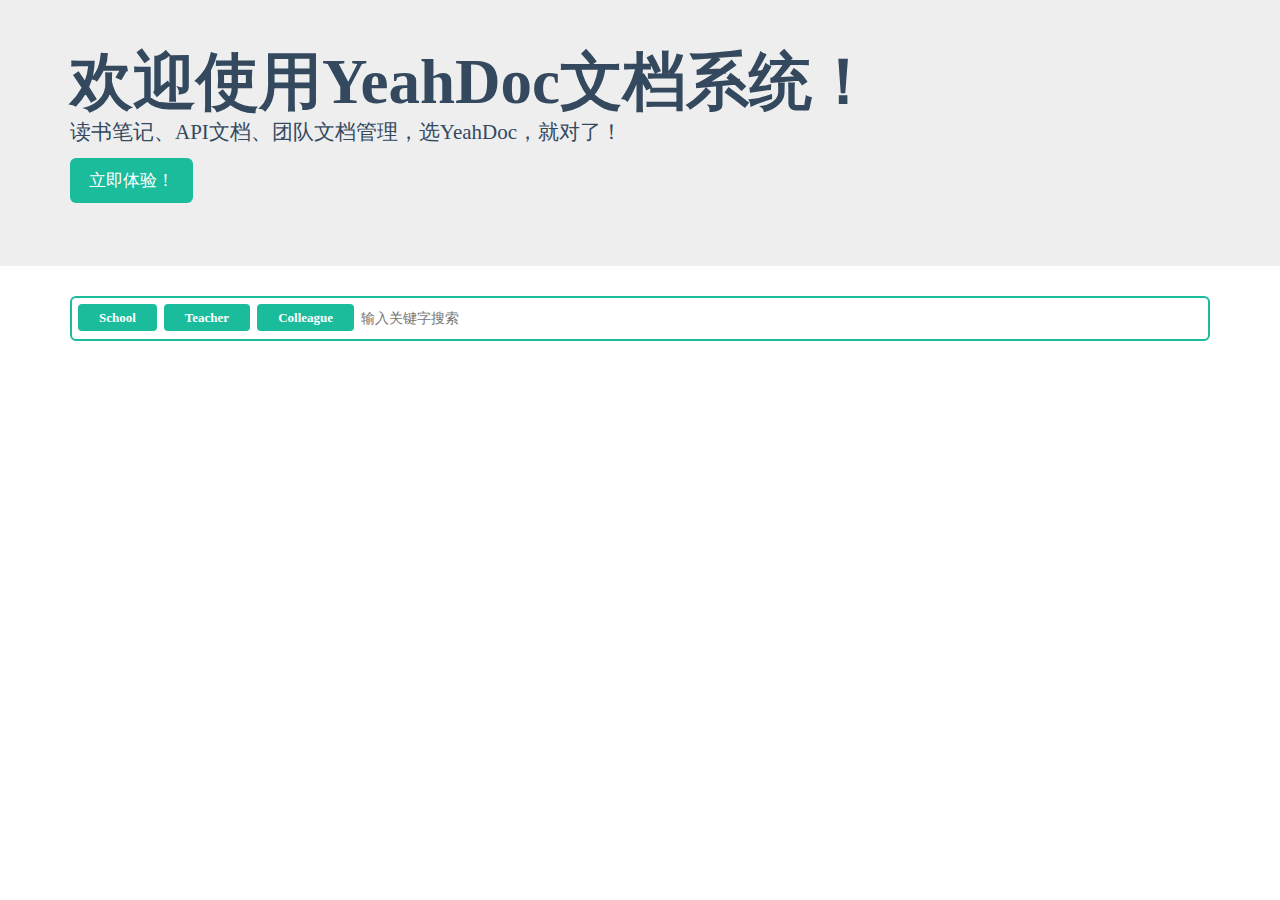
<file: YeahDoc/index.html>
﻿<!DOCTYPE html>
<html xmlns="http://www.w3.org/1999/xhtml">
<head>
    <meta http-equiv="Content-Type" content="text/html; charset=utf-8" />
    <meta name="viewport" content="width=device-width, initial-scale=1.0, user-scalable=no" />
    <title>首页</title>

    <link href="content/bootstrap/css/bootstrap.css" rel="stylesheet" />
    <link href="content/bootstrap/flat/css/flat-ui.css" rel="stylesheet" />
    <link href="content/public/reset.min.css" rel="stylesheet" />
    <link href="content/public/public.min.css" rel="stylesheet" />
    <link href="content/style.css" rel="stylesheet" />
    <script src="http://static.vkleo.com/js/angular.min.js"></script>
</head>
<body ng-app="">
    <div ng-include="'_header.html'"></div>
    <div class="jumbotron">
        <div class="container">
            <h1>欢迎使用YeahDoc文档系统！</h1>
            <p>读书笔记、API文档、团队文档管理，选YeahDoc，就对了！</p>
            <p><a class="btn btn-primary btn-lg" href="#" role="button">立即体验！</a></p>
        </div>
    </div>
    <div class="container">
        <div class="tagsinput-primary">
            <input name="tagsinput" class="tagsinput" data-role="tagsinput" value="School, Teacher, Colleague" placeholder="输入关键字搜索" />
        </div>
        <!--<div class="row">
            <div class="col-sm-4 col-md-3">
                <div class="thumbnail">
                    <div class="caption">
                        <h4>Thumbnail label</h4>
                        <p>文档简介</p>
                        <p>
                            <a href="#" class="btn btn-primary" role="button">查看</a>
                            <a href="#" class="btn btn-default" role="button">收藏</a>
                        </p>
                    </div>
                </div>
            </div>
        </div>-->
    </div>
    <div ng-include="'_footer.html'"></div>
    <script src="js/jquery-1.9.1.js"></script>
    <script src="js/bootstrap.js"></script>
    <script src="content/bootstrap/flat/js/flat-ui.js"></script>

</body>
</html>
</file>
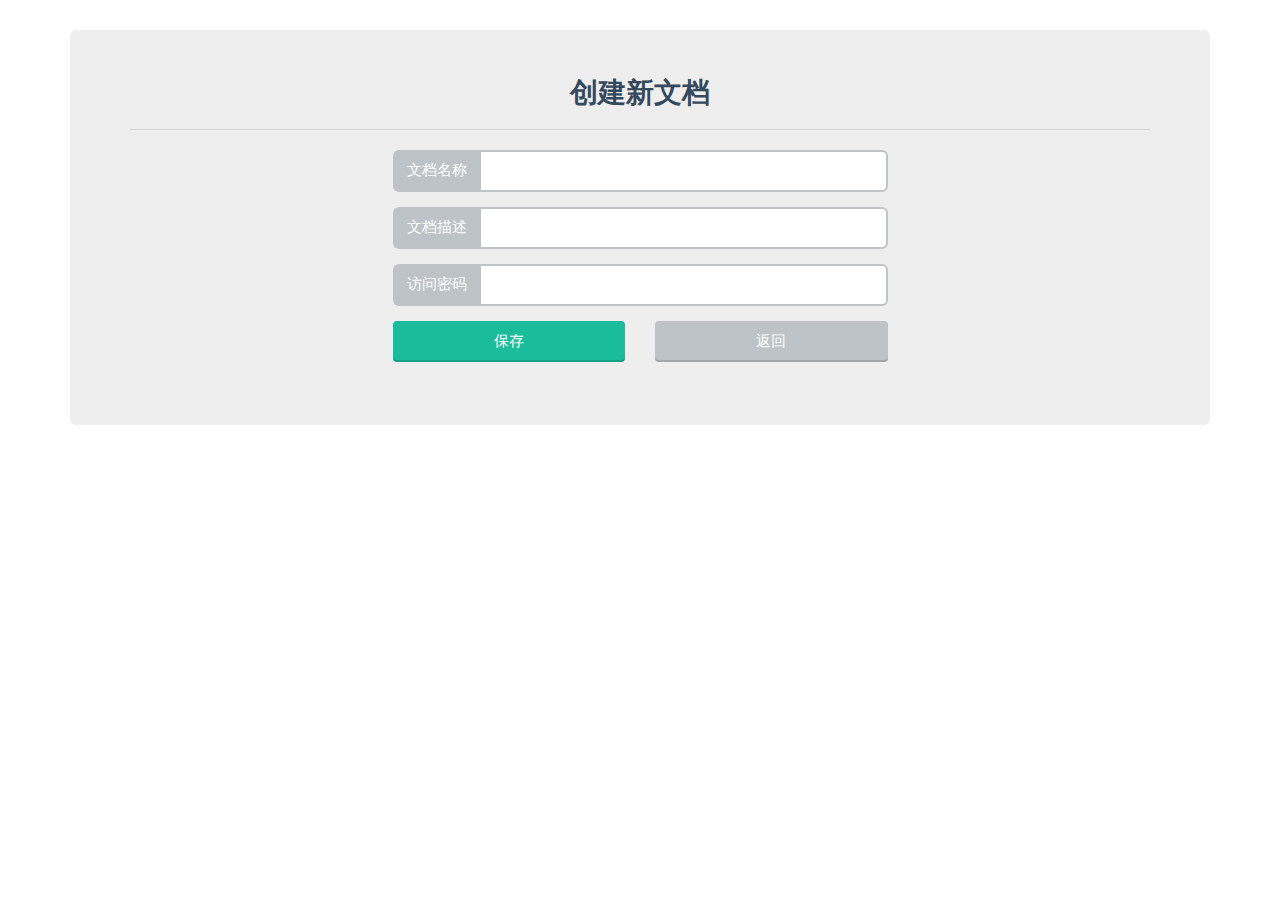
<file: YeahDoc/item-add.html>
﻿<!DOCTYPE html>
<html xmlns="http://www.w3.org/1999/xhtml">
<head>
    <meta http-equiv="Content-Type" content="text/html; charset=utf-8" />
    <meta name="viewport" content="width=device-width, initial-scale=1.0, user-scalable=no" />
    <title>首页</title>

    <link href="content/bootstrap/css/bootstrap.css" rel="stylesheet" />
    <link href="content/bootstrap/flat/css/flat-ui.css" rel="stylesheet" />
    <link href="content/public/reset.min.css" rel="stylesheet" />
    <link href="content/public/public.min.css" rel="stylesheet" />
    <link href="content/style.css" rel="stylesheet" />
    <script src="http://static.vkleo.com/js/angular.min.js"></script>
</head>
<body ng-app="">
    <div ng-include="'_header.html'"></div>


    <div class="container mt30 ">
        <div class="jumbotron">
            <h2 class="text-center">创建新文档</h2>
            <hr />
            <div class="row">
                <div class="col-md-offset-3 col-sm-offset-3 col-md-6 col-sm-6 col-xs-12">
                    <form class="item-add-form">
                        <div class="input-group">
                            <span class="input-group-addon">文档名称</span>
                            <input type="text" class="form-control" placeholder="" />
                        </div>
                        <div class="input-group">
                            <span class="input-group-addon">文档描述</span>
                            <input type="text" class="form-control" placeholder="" />
                        </div>
                        <div class="input-group">
                            <span class="input-group-addon">访问密码</span>
                            <input type="password" class="form-control" placeholder="" />
                        </div>
                    </form>
                    <div class="row text-center mb15">
                        <div class="col-md-6 col-sm-6 col-xs-12">
                            <button class="btn btn-embossed btn-primary btn-block">
                                保存
                            </button>
                        </div>
                        <div class="col-md-6 col-sm-6 col-xs-12">
                            <button class="btn btn-embossed  btn-default btn-block">返回</button>
                        </div>
                    </div>
                </div>
            </div>

        </div>
       
    </div>
    <div ng-include="'_footer.html'"></div>
    <script src="js/jquery-1.9.1.js"></script>
    <script src="js/bootstrap.js"></script>
    <script src="content/bootstrap/flat/js/flat-ui.js"></script>

</body>
</html>
</file>
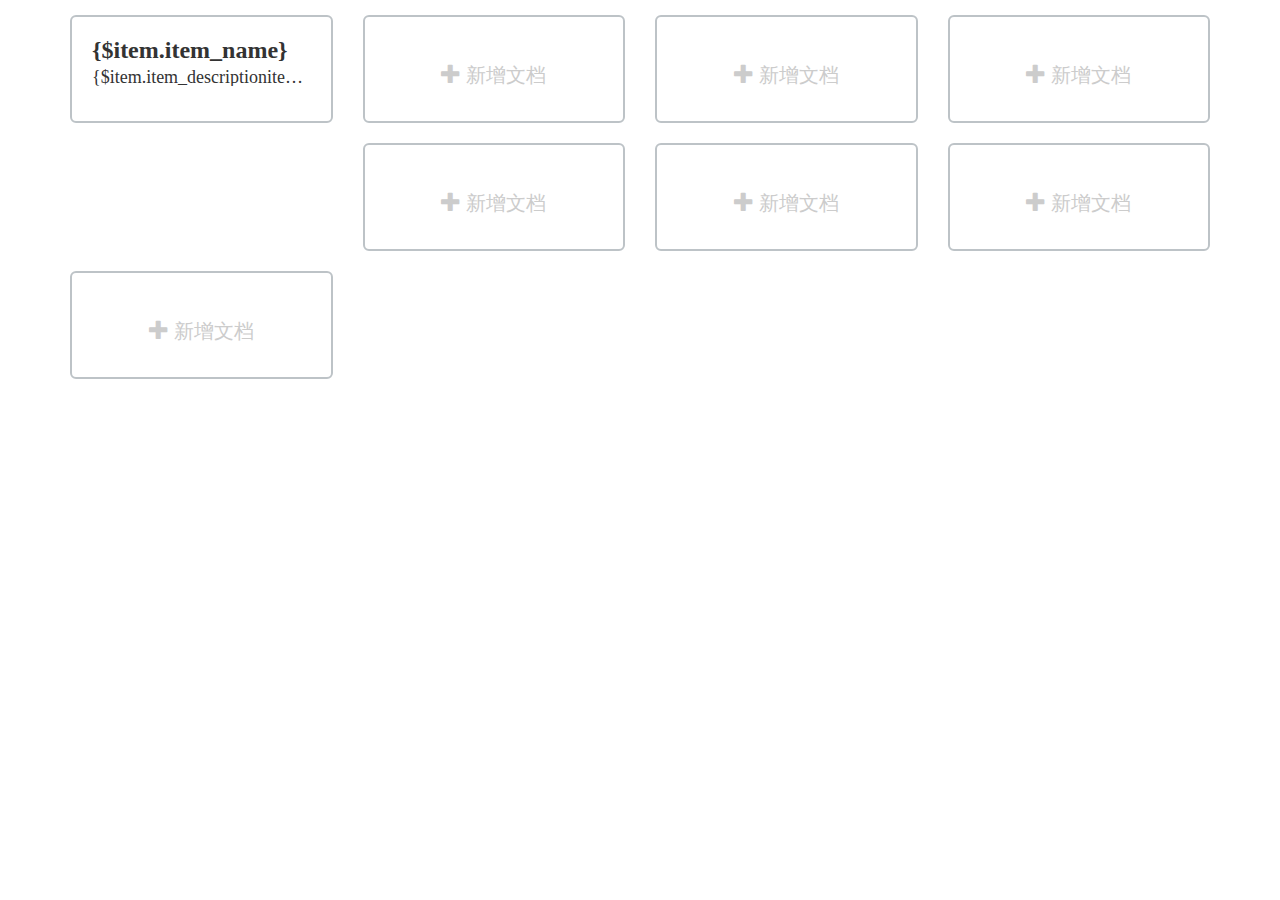
<file: YeahDoc/item-index.html>
﻿<!DOCTYPE html>
<html xmlns="http://www.w3.org/1999/xhtml">
<head>
    <meta http-equiv="Content-Type" content="text/html; charset=utf-8" />
    <meta name="viewport" content="width=device-width, initial-scale=1.0, user-scalable=no" />
    <title>首页</title>

    <link href="content/bootstrap/css/bootstrap.css" rel="stylesheet" />
    <link href="content/bootstrap/flat/css/flat-ui.css" rel="stylesheet" />
    <link href="content/public/reset.min.css" rel="stylesheet" />
    <link href="content/public/public.min.css" rel="stylesheet" />
    <link href="content/style.css" rel="stylesheet" />
    <script src="http://static.vkleo.com/js/angular.min.js"></script>
</head>
<body ng-app="">
    <div ng-include="'_header.html'"></div>

    <div class="container mt15 item-list">
        <div class="row">
            <div class="col-xs-12 col-sm-3 col-md-3">
                <a href=" {:u('home />Item/show',array('item_id'=>$item['item_id']))}" class="thumbnail p20">
                    <h3 class="nmt">{$item.item_name}</h3>
                    <p class="toh" title="{$item.item_description}">{$item.item_descriptionitem_descriptionitem_descriptionitem_description}</p>
                </a>
            </div>
            <div class="col-xs-12 col-sm-3 col-md-3">
                <a class="thumbnail btn-add-item" href="{:U('Home/Item/add')}" title="{$Think.Lang.add_an_item}">
                    <span class="glyphicon glyphicon-plus"></span> 新增文档
                </a>
            </div>
            <div class="col-xs-12 col-sm-3 col-md-3">
                <a class="thumbnail btn-add-item" href="{:U('Home/Item/add')}" title="{$Think.Lang.add_an_item}">
                    <span class="glyphicon glyphicon-plus"></span> 新增文档
                </a>
            </div>
            <div class="col-xs-12 col-sm-3 col-md-3">
                <a class="thumbnail btn-add-item" href="{:U('Home/Item/add')}" title="{$Think.Lang.add_an_item}">
                    <span class="glyphicon glyphicon-plus"></span> 新增文档
                </a>
            </div>
            <div class="col-xs-12 col-sm-3 col-md-3">
                <a class="thumbnail btn-add-item" href="{:U('Home/Item/add')}" title="{$Think.Lang.add_an_item}">
                    <span class="glyphicon glyphicon-plus"></span> 新增文档
                </a>
            </div>
            <div class="col-xs-12 col-sm-3 col-md-3">
                <a class="thumbnail btn-add-item" href="{:U('Home/Item/add')}" title="{$Think.Lang.add_an_item}">
                    <span class="glyphicon glyphicon-plus"></span> 新增文档
                </a>
            </div>
            <div class="col-xs-12 col-sm-3 col-md-3">
                <a class="thumbnail btn-add-item" href="{:U('Home/Item/add')}" title="{$Think.Lang.add_an_item}">
                    <span class="glyphicon glyphicon-plus"></span> 新增文档
                </a>
            </div>
            <div class="col-xs-12 col-sm-3 col-md-3">
                <a class="thumbnail btn-add-item" href="{:U('Home/Item/add')}" title="{$Think.Lang.add_an_item}">
                    <span class="glyphicon glyphicon-plus"></span> 新增文档
                </a>
            </div>
        </div>
    </div>
    <div ng-include="'_footer.html'"></div>
    <script src="js/jquery-1.9.1.js"></script>
    <script src="js/bootstrap.js"></script>
    <script src="content/bootstrap/flat/js/flat-ui.js"></script>

</body>
</html>
</file>
<file: YeahDoc/content/bootstrap/flat/css/flat-ui.css>
@font-face {
  font-family: 'Lato';
  src: url('../fonts/lato/lato-black.eot');
  src: url('../fonts/lato/lato-black.eot?#iefix') format('embedded-opentype'), url('../fonts/lato/lato-black.woff') format('woff'), url('../fonts/lato/lato-black.ttf') format('truetype'), url('../fonts/lato/lato-black.svg#latoblack') format('svg');
  font-weight: 900;
  font-style: normal;
}
@font-face {
  font-family: 'Lato';
  src: url('../fonts/lato/lato-bold.eot');
  src: url('../fonts/lato/lato-bold.eot?#iefix') format('embedded-opentype'), url('../fonts/lato/lato-bold.woff') format('woff'), url('../fonts/lato/lato-bold.ttf') format('truetype'), url('../fonts/lato/lato-bold.svg#latobold') format('svg');
  font-weight: bold;
  font-style: normal;
}
@font-face {
  font-family: 'Lato';
  src: url('../fonts/lato/lato-bolditalic.eot');
  src: url('../fonts/lato/lato-bolditalic.eot?#iefix') format('embedded-opentype'), url('../fonts/lato/lato-bolditalic.woff') format('woff'), url('../fonts/lato/lato-bolditalic.ttf') format('truetype'), url('../fonts/lato/lato-bolditalic.svg#latobold-italic') format('svg');
  font-weight: bold;
  font-style: italic;
}
@font-face {
  font-family: 'Lato';
  src: url('../fonts/lato/lato-italic.eot');
  src: url('../fonts/lato/lato-italic.eot?#iefix') format('embedded-opentype'), url('../fonts/lato/lato-italic.woff') format('woff'), url('../fonts/lato/lato-italic.ttf') format('truetype'), url('../fonts/lato/lato-italic.svg#latoitalic') format('svg');
  font-weight: normal;
  font-style: italic;
}
@font-face {
  font-family: 'Lato';
  src: url('../fonts/lato/lato-light.eot');
  src: url('../fonts/lato/lato-light.eot?#iefix') format('embedded-opentype'), url('../fonts/lato/lato-light.woff') format('woff'), url('../fonts/lato/lato-light.ttf') format('truetype'), url('../fonts/lato/lato-light.svg#latolight') format('svg');
  font-weight: 300;
  font-style: normal;
}
@font-face {
  font-family: 'Lato';
  src: url('../fonts/lato/lato-regular.eot');
  src: url('../fonts/lato/lato-regular.eot?#iefix') format('embedded-opentype'), url('../fonts/lato/lato-regular.woff') format('woff'), url('../fonts/lato/lato-regular.ttf') format('truetype'), url('../fonts/lato/lato-regular.svg#latoregular') format('svg');
  font-weight: normal;
  font-style: normal;
}
@font-face {
  font-family: 'Flat-UI-Icons';
  src: url('../fonts/glyphicons/flat-ui-icons-regular.eot');
  src: url('../fonts/glyphicons/flat-ui-icons-regular.eot?#iefix') format('embedded-opentype'), url('../fonts/glyphicons/flat-ui-icons-regular.woff') format('woff'), url('../fonts/glyphicons/flat-ui-icons-regular.ttf') format('truetype'), url('../fonts/glyphicons/flat-ui-icons-regular.svg#flat-ui-icons-regular') format('svg');
}
[class^="fui-"],
[class*="fui-"] {
  font-family: 'Flat-UI-Icons';
  speak: none;
  font-style: normal;
  font-weight: normal;
  font-variant: normal;
  text-transform: none;
  -webkit-font-smoothing: antialiased;
  -moz-osx-font-smoothing: grayscale;
}
.fui-triangle-up:before {
  content: "\e600";
}
.fui-triangle-down:before {
  content: "\e601";
}
.fui-triangle-up-small:before {
  content: "\e602";
}
.fui-triangle-down-small:before {
  content: "\e603";
}
.fui-triangle-left-large:before {
  content: "\e604";
}
.fui-triangle-right-large:before {
  content: "\e605";
}
.fui-arrow-left:before {
  content: "\e606";
}
.fui-arrow-right:before {
  content: "\e607";
}
.fui-plus:before {
  content: "\e608";
}
.fui-cross:before {
  content: "\e609";
}
.fui-check:before {
  content: "\e60a";
}
.fui-radio-unchecked:before {
  content: "\e60b";
}
.fui-radio-checked:before {
  content: "\e60c";
}
.fui-checkbox-unchecked:before {
  content: "\e60d";
}
.fui-checkbox-checked:before {
  content: "\e60e";
}
.fui-info-circle:before {
  content: "\e60f";
}
.fui-alert-circle:before {
  content: "\e610";
}
.fui-question-circle:before {
  content: "\e611";
}
.fui-check-circle:before {
  content: "\e612";
}
.fui-cross-circle:before {
  content: "\e613";
}
.fui-plus-circle:before {
  content: "\e614";
}
.fui-pause:before {
  content: "\e615";
}
.fui-play:before {
  content: "\e616";
}
.fui-volume:before {
  content: "\e617";
}
.fui-mute:before {
  content: "\e618";
}
.fui-resize:before {
  content: "\e619";
}
.fui-list:before {
  content: "\e61a";
}
.fui-list-thumbnailed:before {
  content: "\e61b";
}
.fui-list-small-thumbnails:before {
  content: "\e61c";
}
.fui-list-large-thumbnails:before {
  content: "\e61d";
}
.fui-list-numbered:before {
  content: "\e61e";
}
.fui-list-columned:before {
  content: "\e61f";
}
.fui-list-bulleted:before {
  content: "\e620";
}
.fui-window:before {
  content: "\e621";
}
.fui-windows:before {
  content: "\e622";
}
.fui-loop:before {
  content: "\e623";
}
.fui-cmd:before {
  content: "\e624";
}
.fui-mic:before {
  content: "\e625";
}
.fui-heart:before {
  content: "\e626";
}
.fui-location:before {
  content: "\e627";
}
.fui-new:before {
  content: "\e628";
}
.fui-video:before {
  content: "\e629";
}
.fui-photo:before {
  content: "\e62a";
}
.fui-time:before {
  content: "\e62b";
}
.fui-eye:before {
  content: "\e62c";
}
.fui-chat:before {
  content: "\e62d";
}
.fui-home:before {
  content: "\e62e";
}
.fui-upload:before {
  content: "\e62f";
}
.fui-search:before {
  content: "\e630";
}
.fui-user:before {
  content: "\e631";
}
.fui-mail:before {
  content: "\e632";
}
.fui-lock:before {
  content: "\e633";
}
.fui-power:before {
  content: "\e634";
}
.fui-calendar:before {
  content: "\e635";
}
.fui-gear:before {
  content: "\e636";
}
.fui-bookmark:before {
  content: "\e637";
}
.fui-exit:before {
  content: "\e638";
}
.fui-trash:before {
  content: "\e639";
}
.fui-folder:before {
  content: "\e63a";
}
.fui-bubble:before {
  content: "\e63b";
}
.fui-export:before {
  content: "\e63c";
}
.fui-calendar-solid:before {
  content: "\e63d";
}
.fui-star:before {
  content: "\e63e";
}
.fui-star-2:before {
  content: "\e63f";
}
.fui-credit-card:before {
  content: "\e640";
}
.fui-clip:before {
  content: "\e641";
}
.fui-link:before {
  content: "\e642";
}
.fui-tag:before {
  content: "\e643";
}
.fui-document:before {
  content: "\e644";
}
.fui-image:before {
  content: "\e645";
}
.fui-facebook:before {
  content: "\e646";
}
.fui-youtube:before {
  content: "\e647";
}
.fui-vimeo:before {
  content: "\e648";
}
.fui-twitter:before {
  content: "\e649";
}
.fui-spotify:before {
  content: "\e64a";
}
.fui-skype:before {
  content: "\e64b";
}
.fui-pinterest:before {
  content: "\e64c";
}
.fui-path:before {
  content: "\e64d";
}
.fui-linkedin:before {
  content: "\e64e";
}
.fui-google-plus:before {
  content: "\e64f";
}
.fui-dribbble:before {
  content: "\e650";
}
.fui-behance:before {
  content: "\e651";
}
.fui-stumbleupon:before {
  content: "\e652";
}
.fui-yelp:before {
  content: "\e653";
}
.fui-wordpress:before {
  content: "\e654";
}
.fui-windows-8:before {
  content: "\e655";
}
.fui-vine:before {
  content: "\e656";
}
.fui-tumblr:before {
  content: "\e657";
}
.fui-paypal:before {
  content: "\e658";
}
.fui-lastfm:before {
  content: "\e659";
}
.fui-instagram:before {
  content: "\e65a";
}
.fui-html5:before {
  content: "\e65b";
}
.fui-github:before {
  content: "\e65c";
}
.fui-foursquare:before {
  content: "\e65d";
}
.fui-dropbox:before {
  content: "\e65e";
}
.fui-android:before {
  content: "\e65f";
}
.fui-apple:before {
  content: "\e660";
}
body {
  font-family: "Lato", Helvetica, Arial, sans-serif;
  font-size: 18px;
  line-height: 1.72222;
  color: #34495e;
  background-color: #ffffff;
}
a {
  color: #16a085;
  text-decoration: none;
  -webkit-transition: .25s;
          transition: .25s;
}
a:hover,
a:focus {
  color: #1abc9c;
  text-decoration: none;
}
a:focus {
  outline: none;
}
.img-rounded {
  border-radius: 6px;
}
.img-thumbnail {
  padding: 4px;
  line-height: 1.72222;
  background-color: #ffffff;
  border: 2px solid #bdc3c7;
  border-radius: 6px;
  -webkit-transition: all 0.25s ease-in-out;
          transition: all 0.25s ease-in-out;
  display: inline-block;
  max-width: 100%;
  height: auto;
}
.img-comment {
  font-size: 15px;
  line-height: 1.2;
  font-style: italic;
  margin: 24px 0;
}
h1,
h2,
h3,
h4,
h5,
h6,
.h1,
.h2,
.h3,
.h4,
.h5,
.h6 {
  font-family: inherit;
  font-weight: 700;
  line-height: 1.1;
  color: inherit;
}
h1 small,
h2 small,
h3 small,
h4 small,
h5 small,
h6 small,
.h1 small,
.h2 small,
.h3 small,
.h4 small,
.h5 small,
.h6 small {
  color: #e7e9ec;
}
h1,
h2,
h3 {
  margin-top: 30px;
  margin-bottom: 15px;
}
h4,
h5,
h6 {
  margin-top: 15px;
  margin-bottom: 15px;
}
h6 {
  font-weight: normal;
}
h1,
.h1 {
  font-size: 61px;
}
h2,
.h2 {
  font-size: 53px;
}
h3,
.h3 {
  font-size: 40px;
}
h4,
.h4 {
  font-size: 29px;
}
h5,
.h5 {
  font-size: 28px;
}
h6,
.h6 {
  font-size: 24px;
}
p {
  font-size: 18px;
  line-height: 1.72222;
  margin: 0 0 15px;
}
.lead {
  margin-bottom: 30px;
  font-size: 28px;
  line-height: 1.46428571;
  font-weight: 300;
}
@media (min-width: 768px) {
  .lead {
    font-size: 30.006px;
  }
}
small,
.small {
  font-size: 83%;
  line-height: 2.067;
}
.text-muted {
  color: #bdc3c7;
}
.text-inverse {
  color: #ffffff;
}
.text-primary {
  color: #1abc9c;
}
a.text-primary:hover {
  color: #148f77;
}
.text-warning {
  color: #f1c40f;
}
a.text-warning:hover {
  color: #c29d0b;
}
.text-danger {
  color: #e74c3c;
}
a.text-danger:hover {
  color: #d62c1a;
}
.text-success {
  color: #2ecc71;
}
a.text-success:hover {
  color: #25a25a;
}
.text-info {
  color: #3498db;
}
a.text-info:hover {
  color: #217dbb;
}
.bg-primary {
  color: #ffffff;
  background-color: #34495e;
}
a.bg-primary:hover {
  background-color: #222f3d;
}
.bg-success {
  background-color: #dff0d8;
}
a.bg-success:hover {
  background-color: #c1e2b3;
}
.bg-info {
  background-color: #d9edf7;
}
a.bg-info:hover {
  background-color: #afd9ee;
}
.bg-warning {
  background-color: #fcf8e3;
}
a.bg-warning:hover {
  background-color: #f7ecb5;
}
.bg-danger {
  background-color: #f2dede;
}
a.bg-danger:hover {
  background-color: #e4b9b9;
}
.page-header {
  padding-bottom: 14px;
  margin: 60px 0 30px;
  border-bottom: 2px solid #e7e9ec;
}
ul,
ol {
  margin-bottom: 15px;
}
dl {
  margin-bottom: 30px;
}
dt,
dd {
  line-height: 1.72222;
}
@media (min-width: 768px) {
  .dl-horizontal dt {
    width: 160px;
  }
  .dl-horizontal dd {
    margin-left: 180px;
  }
}
abbr[title],
abbr[data-original-title] {
  border-bottom: 1px dotted #bdc3c7;
}
blockquote {
  border-left: 3px solid #e7e9ec;
  padding: 0 0 0 16px;
  margin: 0 0 30px;
}
blockquote p {
  font-size: 20px;
  line-height: 1.55;
  font-weight: normal;
  margin-bottom: .4em;
}
blockquote small,
blockquote .small {
  font-size: 18px;
  line-height: 1.72222;
  font-style: italic;
  color: inherit;
}
blockquote small:before,
blockquote .small:before {
  content: "";
}
blockquote.pull-right {
  padding-right: 16px;
  padding-left: 0;
  border-right: 3px solid #e7e9ec;
  border-left: 0;
}
blockquote.pull-right small:after {
  content: "";
}
address {
  margin-bottom: 30px;
  line-height: 1.72222;
}
sub,
sup {
  font-size: 70%;
}
code,
kbd,
pre,
samp {
  font-family: Monaco, Menlo, Consolas, "Courier New", monospace;
}
code {
  padding: 2px 6px;
  font-size: 85%;
  color: #c7254e;
  background-color: #f9f2f4;
  border-radius: 4px;
}
kbd {
  padding: 2px 6px;
  font-size: 85%;
  color: #ffffff;
  background-color: #34495e;
  border-radius: 4px;
  box-shadow: none;
}
pre {
  padding: 8px;
  margin: 0 0 15px;
  font-size: 13px;
  line-height: 1.72222;
  color: inherit;
  background-color: #ffffff;
  border: 2px solid #e7e9ec;
  border-radius: 6px;
  white-space: pre;
}
.pre-scrollable {
  max-height: 340px;
}
.thumbnail {
  display: block;
  padding: 4px;
  margin-bottom: 5px;
  line-height: 1.72222;
  background-color: #ffffff;
  border: 2px solid #bdc3c7;
  border-radius: 6px;
  -webkit-transition: border 0.25s ease-in-out;
          transition: border 0.25s ease-in-out;
}
.thumbnail > img,
.thumbnail a > img {
  display: block;
  max-width: 100%;
  height: auto;
  margin-left: auto;
  margin-right: auto;
}
a.thumbnail:hover,
a.thumbnail:focus,
a.thumbnail.active {
  border-color: #16a085;
}
.thumbnail .caption {
  padding: 9px;
  color: #34495e;
}
.btn {
  border: none;
  font-size: 15px;
  font-weight: normal;
  line-height: 1.4;
  border-radius: 4px;
  padding: 10px 15px;
  -webkit-font-smoothing: subpixel-antialiased;
  -webkit-transition: border 0.25s linear, color 0.25s linear, background-color 0.25s linear;
          transition: border 0.25s linear, color 0.25s linear, background-color 0.25s linear;
}
.btn:hover,
.btn:focus {
  outline: none;
  color: #ffffff;
}
.btn:active,
.btn.active {
  outline: none;
  box-shadow: none;
}
.btn:focus:active {
  outline: none;
}
.btn.disabled,
.btn[disabled],
fieldset[disabled] .btn {
  background-color: #bdc3c7;
  color: rgba(255, 255, 255, 0.75);
  opacity: 0.7;
  filter: alpha(opacity=70);
  cursor: not-allowed;
}
.btn [class^="fui-"] {
  margin: 0 1px;
  position: relative;
  line-height: 1;
  top: 1px;
}
.btn-xs.btn [class^="fui-"] {
  font-size: 11px;
  top: 0;
}
.btn-hg.btn [class^="fui-"] {
  top: 2px;
}
.btn-default {
  color: #ffffff;
  background-color: #bdc3c7;
}
.btn-default:hover,
.btn-default.hover,
.btn-default:focus,
.btn-default:active,
.btn-default.active,
.open > .dropdown-toggle.btn-default {
  color: #ffffff;
  background-color: #cacfd2;
  border-color: #cacfd2;
}
.btn-default:active,
.btn-default.active,
.open > .dropdown-toggle.btn-default {
  background: #a1a6a9;
  border-color: #a1a6a9;
}
.btn-default.disabled,
.btn-default[disabled],
fieldset[disabled] .btn-default,
.btn-default.disabled:hover,
.btn-default[disabled]:hover,
fieldset[disabled] .btn-default:hover,
.btn-default.disabled.hover,
.btn-default[disabled].hover,
fieldset[disabled] .btn-default.hover,
.btn-default.disabled:focus,
.btn-default[disabled]:focus,
fieldset[disabled] .btn-default:focus,
.btn-default.disabled:active,
.btn-default[disabled]:active,
fieldset[disabled] .btn-default:active,
.btn-default.disabled.active,
.btn-default[disabled].active,
fieldset[disabled] .btn-default.active {
  background-color: #bdc3c7;
  border-color: #bdc3c7;
}
.btn-default .badge {
  color: #bdc3c7;
  background-color: #ffffff;
}
.btn-primary {
  color: #ffffff;
  background-color: #1abc9c;
}
.btn-primary:hover,
.btn-primary.hover,
.btn-primary:focus,
.btn-primary:active,
.btn-primary.active,
.open > .dropdown-toggle.btn-primary {
  color: #ffffff;
  background-color: #48c9b0;
  border-color: #48c9b0;
}
.btn-primary:active,
.btn-primary.active,
.open > .dropdown-toggle.btn-primary {
  background: #16a085;
  border-color: #16a085;
}
.btn-primary.disabled,
.btn-primary[disabled],
fieldset[disabled] .btn-primary,
.btn-primary.disabled:hover,
.btn-primary[disabled]:hover,
fieldset[disabled] .btn-primary:hover,
.btn-primary.disabled.hover,
.btn-primary[disabled].hover,
fieldset[disabled] .btn-primary.hover,
.btn-primary.disabled:focus,
.btn-primary[disabled]:focus,
fieldset[disabled] .btn-primary:focus,
.btn-primary.disabled:active,
.btn-primary[disabled]:active,
fieldset[disabled] .btn-primary:active,
.btn-primary.disabled.active,
.btn-primary[disabled].active,
fieldset[disabled] .btn-primary.active {
  background-color: #bdc3c7;
  border-color: #1abc9c;
}
.btn-primary .badge {
  color: #1abc9c;
  background-color: #ffffff;
}
.btn-info {
  color: #ffffff;
  background-color: #3498db;
}
.btn-info:hover,
.btn-info.hover,
.btn-info:focus,
.btn-info:active,
.btn-info.active,
.open > .dropdown-toggle.btn-info {
  color: #ffffff;
  background-color: #5dade2;
  border-color: #5dade2;
}
.btn-info:active,
.btn-info.active,
.open > .dropdown-toggle.btn-info {
  background: #2c81ba;
  border-color: #2c81ba;
}
.btn-info.disabled,
.btn-info[disabled],
fieldset[disabled] .btn-info,
.btn-info.disabled:hover,
.btn-info[disabled]:hover,
fieldset[disabled] .btn-info:hover,
.btn-info.disabled.hover,
.btn-info[disabled].hover,
fieldset[disabled] .btn-info.hover,
.btn-info.disabled:focus,
.btn-info[disabled]:focus,
fieldset[disabled] .btn-info:focus,
.btn-info.disabled:active,
.btn-info[disabled]:active,
fieldset[disabled] .btn-info:active,
.btn-info.disabled.active,
.btn-info[disabled].active,
fieldset[disabled] .btn-info.active {
  background-color: #bdc3c7;
  border-color: #3498db;
}
.btn-info .badge {
  color: #3498db;
  background-color: #ffffff;
}
.btn-danger {
  color: #ffffff;
  background-color: #e74c3c;
}
.btn-danger:hover,
.btn-danger.hover,
.btn-danger:focus,
.btn-danger:active,
.btn-danger.active,
.open > .dropdown-toggle.btn-danger {
  color: #ffffff;
  background-color: #ec7063;
  border-color: #ec7063;
}
.btn-danger:active,
.btn-danger.active,
.open > .dropdown-toggle.btn-danger {
  background: #c44133;
  border-color: #c44133;
}
.btn-danger.disabled,
.btn-danger[disabled],
fieldset[disabled] .btn-danger,
.btn-danger.disabled:hover,
.btn-danger[disabled]:hover,
fieldset[disabled] .btn-danger:hover,
.btn-danger.disabled.hover,
.btn-danger[disabled].hover,
fieldset[disabled] .btn-danger.hover,
.btn-danger.disabled:focus,
.btn-danger[disabled]:focus,
fieldset[disabled] .btn-danger:focus,
.btn-danger.disabled:active,
.btn-danger[disabled]:active,
fieldset[disabled] .btn-danger:active,
.btn-danger.disabled.active,
.btn-danger[disabled].active,
fieldset[disabled] .btn-danger.active {
  background-color: #bdc3c7;
  border-color: #e74c3c;
}
.btn-danger .badge {
  color: #e74c3c;
  background-color: #ffffff;
}
.btn-success {
  color: #ffffff;
  background-color: #2ecc71;
}
.btn-success:hover,
.btn-success.hover,
.btn-success:focus,
.btn-success:active,
.btn-success.active,
.open > .dropdown-toggle.btn-success {
  color: #ffffff;
  background-color: #58d68d;
  border-color: #58d68d;
}
.btn-success:active,
.btn-success.active,
.open > .dropdown-toggle.btn-success {
  background: #27ad60;
  border-color: #27ad60;
}
.btn-success.disabled,
.btn-success[disabled],
fieldset[disabled] .btn-success,
.btn-success.disabled:hover,
.btn-success[disabled]:hover,
fieldset[disabled] .btn-success:hover,
.btn-success.disabled.hover,
.btn-success[disabled].hover,
fieldset[disabled] .btn-success.hover,
.btn-success.disabled:focus,
.btn-success[disabled]:focus,
fieldset[disabled] .btn-success:focus,
.btn-success.disabled:active,
.btn-success[disabled]:active,
fieldset[disabled] .btn-success:active,
.btn-success.disabled.active,
.btn-success[disabled].active,
fieldset[disabled] .btn-success.active {
  background-color: #bdc3c7;
  border-color: #2ecc71;
}
.btn-success .badge {
  color: #2ecc71;
  background-color: #ffffff;
}
.btn-warning {
  color: #ffffff;
  background-color: #f1c40f;
}
.btn-warning:hover,
.btn-warning.hover,
.btn-warning:focus,
.btn-warning:active,
.btn-warning.active,
.open > .dropdown-toggle.btn-warning {
  color: #ffffff;
  background-color: #f4d313;
  border-color: #f4d313;
}
.btn-warning:active,
.btn-warning.active,
.open > .dropdown-toggle.btn-warning {
  background: #cda70d;
  border-color: #cda70d;
}
.btn-warning.disabled,
.btn-warning[disabled],
fieldset[disabled] .btn-warning,
.btn-warning.disabled:hover,
.btn-warning[disabled]:hover,
fieldset[disabled] .btn-warning:hover,
.btn-warning.disabled.hover,
.btn-warning[disabled].hover,
fieldset[disabled] .btn-warning.hover,
.btn-warning.disabled:focus,
.btn-warning[disabled]:focus,
fieldset[disabled] .btn-warning:focus,
.btn-warning.disabled:active,
.btn-warning[disabled]:active,
fieldset[disabled] .btn-warning:active,
.btn-warning.disabled.active,
.btn-warning[disabled].active,
fieldset[disabled] .btn-warning.active {
  background-color: #bdc3c7;
  border-color: #f1c40f;
}
.btn-warning .badge {
  color: #f1c40f;
  background-color: #ffffff;
}
.btn-inverse {
  color: #ffffff;
  background-color: #34495e;
}
.btn-inverse:hover,
.btn-inverse.hover,
.btn-inverse:focus,
.btn-inverse:active,
.btn-inverse.active,
.open > .dropdown-toggle.btn-inverse {
  color: #ffffff;
  background-color: #415b76;
  border-color: #415b76;
}
.btn-inverse:active,
.btn-inverse.active,
.open > .dropdown-toggle.btn-inverse {
  background: #2c3e50;
  border-color: #2c3e50;
}
.btn-inverse.disabled,
.btn-inverse[disabled],
fieldset[disabled] .btn-inverse,
.btn-inverse.disabled:hover,
.btn-inverse[disabled]:hover,
fieldset[disabled] .btn-inverse:hover,
.btn-inverse.disabled.hover,
.btn-inverse[disabled].hover,
fieldset[disabled] .btn-inverse.hover,
.btn-inverse.disabled:focus,
.btn-inverse[disabled]:focus,
fieldset[disabled] .btn-inverse:focus,
.btn-inverse.disabled:active,
.btn-inverse[disabled]:active,
fieldset[disabled] .btn-inverse:active,
.btn-inverse.disabled.active,
.btn-inverse[disabled].active,
fieldset[disabled] .btn-inverse.active {
  background-color: #bdc3c7;
  border-color: #34495e;
}
.btn-inverse .badge {
  color: #34495e;
  background-color: #ffffff;
}
.btn-embossed {
  box-shadow: inset 0 -2px 0 rgba(0, 0, 0, 0.15);
}
.btn-embossed.active,
.btn-embossed:active {
  box-shadow: inset 0 2px 0 rgba(0, 0, 0, 0.15);
}
.btn-wide {
  min-width: 140px;
  padding-left: 30px;
  padding-right: 30px;
}
.btn-link {
  color: #16a085;
}
.btn-link:hover,
.btn-link:focus {
  color: #1abc9c;
  text-decoration: underline;
  background-color: transparent;
}
.btn-link[disabled]:hover,
fieldset[disabled] .btn-link:hover,
.btn-link[disabled]:focus,
fieldset[disabled] .btn-link:focus {
  color: #bdc3c7;
  text-decoration: none;
}
.btn-hg,
.btn-group-hg > .btn {
  padding: 13px 20px;
  font-size: 22px;
  line-height: 1.227;
  border-radius: 6px;
}
.btn-lg,
.btn-group-lg > .btn {
  padding: 10px 19px;
  font-size: 17px;
  line-height: 1.471;
  border-radius: 6px;
}
.btn-sm,
.btn-group-sm > .btn {
  padding: 9px 13px;
  font-size: 13px;
  line-height: 1.385;
  border-radius: 4px;
}
.btn-xs,
.btn-group-xs > .btn {
  padding: 6px 9px;
  font-size: 12px;
  line-height: 1.083;
  border-radius: 3px;
}
.btn-tip {
  font-weight: 300;
  padding-left: 10px;
  font-size: 92%;
}
.btn-block {
  white-space: normal;
}
[class*="btn-social-"] {
  padding: 10px 15px;
  font-size: 13px;
  line-height: 1.077;
  border-radius: 4px;
}
.btn-social-pinterest {
  color: #ffffff;
  background-color: #cb2028;
}
.btn-social-pinterest:hover,
.btn-social-pinterest:focus {
  background-color: #d54d53;
}
.btn-social-pinterest:active,
.btn-social-pinterest.active {
  background-color: #ad1b22;
}
.btn-social-linkedin {
  color: #ffffff;
  background-color: #0072b5;
}
.btn-social-linkedin:hover,
.btn-social-linkedin:focus {
  background-color: #338ec4;
}
.btn-social-linkedin:active,
.btn-social-linkedin.active {
  background-color: #00619a;
}
.btn-social-stumbleupon {
  color: #ffffff;
  background-color: #ed4a13;
}
.btn-social-stumbleupon:hover,
.btn-social-stumbleupon:focus {
  background-color: #f16e42;
}
.btn-social-stumbleupon:active,
.btn-social-stumbleupon.active {
  background-color: #c93f10;
}
.btn-social-googleplus {
  color: #ffffff;
  background-color: #2d2d2d;
}
.btn-social-googleplus:hover,
.btn-social-googleplus:focus {
  background-color: #575757;
}
.btn-social-googleplus:active,
.btn-social-googleplus.active {
  background-color: #262626;
}
.btn-social-facebook {
  color: #ffffff;
  background-color: #2f4b93;
}
.btn-social-facebook:hover,
.btn-social-facebook:focus {
  background-color: #596fa9;
}
.btn-social-facebook:active,
.btn-social-facebook.active {
  background-color: #28407d;
}
.btn-social-twitter {
  color: #ffffff;
  background-color: #00bdef;
}
.btn-social-twitter:hover,
.btn-social-twitter:focus {
  background-color: #33caf2;
}
.btn-social-twitter:active,
.btn-social-twitter.active {
  background-color: #00a1cb;
}
.btn-group > .btn + .btn {
  margin-left: 0;
}
.btn-group > .btn + .dropdown-toggle {
  border-left: 2px solid rgba(52, 73, 94, 0.15);
  padding: 10px 12px;
}
.btn-group > .btn + .dropdown-toggle .caret {
  margin-left: 3px;
  margin-right: 3px;
}
.btn-group > .btn.btn-gh + .dropdown-toggle .caret {
  margin-left: 7px;
  margin-right: 7px;
}
.btn-group > .btn.btn-sm + .dropdown-toggle .caret {
  margin-left: 0;
  margin-right: 0;
}
.dropdown-toggle .caret {
  margin-left: 8px;
}
.btn-group-xs > .btn + .dropdown-toggle {
  padding: 6px 9px;
}
.btn-group-sm > .btn + .dropdown-toggle {
  padding: 9px 13px;
}
.btn-group-lg > .btn + .dropdown-toggle {
  padding: 10px 19px;
}
.btn-group-hg > .btn + .dropdown-toggle {
  padding: 13px 20px;
}
.btn-xs .caret {
  border-width: 6px 4px 0;
  border-bottom-width: 0;
}
.btn-lg .caret {
  border-width: 8px 6px 0;
  border-bottom-width: 0;
}
.dropup .btn-lg .caret {
  border-width: 0 6px 8px;
}
.dropup .btn-xs .caret {
  border-width: 0 4px 6px;
}
.btn-group > .btn,
.btn-group > .dropdown-menu,
.btn-group > .popover {
  font-weight: 400;
}
.btn-group:focus .dropdown-toggle {
  outline: none;
  -webkit-transition: .25s;
          transition: .25s;
}
.btn-group.open .dropdown-toggle {
  color: rgba(255, 255, 255, 0.75);
  box-shadow: none;
}
.btn-toolbar .btn.active {
  color: #ffffff;
}
.btn-toolbar .btn > [class^="fui-"] {
  font-size: 16px;
  margin: 0 1px;
}
legend {
  display: block;
  width: 100%;
  padding: 0;
  margin-bottom: 30px / 2;
  font-size: 24px;
  line-height: inherit;
  color: inherit;
  border-bottom: none;
}
textarea {
  font-size: 20px;
  line-height: 24px;
  padding: 5px 11px;
}
input[type="search"] {
  -webkit-appearance: none !important;
}
label {
  font-weight: normal;
  font-size: 15px;
  line-height: 2.3;
}
.form-control::-moz-placeholder,
.select2-search input[type="text"]::-moz-placeholder {
  color: #b2bcc5;
  opacity: 1;
}
.form-control:-ms-input-placeholder,
.select2-search input[type="text"]:-ms-input-placeholder {
  color: #b2bcc5;
}
.form-control::-webkit-input-placeholder,
.select2-search input[type="text"]::-webkit-input-placeholder {
  color: #b2bcc5;
}
.form-control,
.select2-search input[type="text"] {
  border: 2px solid #bdc3c7;
  color: #34495e;
  font-family: "Lato", Helvetica, Arial, sans-serif;
  font-size: 15px;
  line-height: 1.467;
  padding: 8px 12px;
  height: 42px;
  border-radius: 6px;
  box-shadow: none;
  -webkit-transition: border 0.25s linear, color 0.25s linear, background-color 0.25s linear;
          transition: border 0.25s linear, color 0.25s linear, background-color 0.25s linear;
}
.form-group.focus .form-control,
.form-control:focus,
.form-group.focus .select2-search input[type="text"],
.select2-search input[type="text"]:focus {
  border-color: #1abc9c;
  outline: 0;
  box-shadow: none;
}
.form-control[disabled],
.form-control[readonly],
fieldset[disabled] .form-control,
.select2-search input[type="text"][disabled],
.select2-search input[type="text"][readonly],
fieldset[disabled] .select2-search input[type="text"] {
  background-color: #f4f6f6;
  border-color: #d5dbdb;
  color: #d5dbdb;
  cursor: default;
  opacity: 0.7;
  filter: alpha(opacity=70);
}
.form-control.flat,
.select2-search input[type="text"].flat {
  border-color: transparent;
}
.form-control.flat:hover,
.select2-search input[type="text"].flat:hover {
  border-color: #bdc3c7;
}
.form-control.flat:focus,
.select2-search input[type="text"].flat:focus {
  border-color: #1abc9c;
}
.input-sm,
.form-group-sm .form-control,
.form-group-sm .select2-search input[type="text"],
.select2-search input[type="text"] {
  height: 35px;
  padding: 6px 10px;
  font-size: 13px;
  line-height: 1.462;
  border-radius: 6px;
}
select.input-sm,
select.form-group-sm .form-control,
select.form-group-sm .select2-search input[type="text"],
select.select2-search input[type="text"] {
  height: 35px;
  line-height: 35px;
}
textarea.input-sm,
textarea.form-group-sm .form-control,
select[multiple].input-sm,
select[multiple].form-group-sm .form-control,
textarea.form-group-sm .select2-search input[type="text"],
select[multiple].form-group-sm .select2-search input[type="text"],
textarea.select2-search input[type="text"],
select[multiple].select2-search input[type="text"] {
  height: auto;
}
.input-lg,
.form-group-lg .form-control,
.form-group-lg .select2-search input[type="text"] {
  height: 45px;
  padding: 10px 15px;
  font-size: 17px;
  line-height: 1.235;
  border-radius: 6px;
}
select.input-lg,
select.form-group-lg .form-control,
select.form-group-lg .select2-search input[type="text"] {
  height: 45px;
  line-height: 45px;
}
textarea.input-lg,
textarea.form-group-lg .form-control,
select[multiple].input-lg,
select[multiple].form-group-lg .form-control,
textarea.form-group-lg .select2-search input[type="text"],
select[multiple].form-group-lg .select2-search input[type="text"] {
  height: auto;
}
.input-hg,
.form-group-hg .form-control,
.form-horizontal .form-group-hg .form-control,
.form-group-hg .select2-search input[type="text"],
.form-horizontal .form-group-hg .select2-search input[type="text"] {
  height: 53px;
  padding: 10px 16px;
  font-size: 22px;
  line-height: 1.318;
  border-radius: 6px;
}
select.input-hg,
select.form-group-hg .form-control,
select.form-group-hg .select2-search input[type="text"] {
  height: 53px;
  line-height: 53px;
}
textarea.input-hg,
textarea.form-group-hg .form-control,
select[multiple].input-hg,
select[multiple].form-group-hg .form-control,
textarea.form-group-hg .select2-search input[type="text"],
select[multiple].form-group-hg .select2-search input[type="text"] {
  height: auto;
}
.form-control-feedback {
  position: absolute;
  top: 2px;
  right: 2px;
  margin-top: 1px;
  line-height: 36px;
  font-size: 17px;
  color: #b2bcc5;
  background-color: transparent;
  padding: 0 12px 0 0;
  border-radius: 6px;
  pointer-events: none;
}
.input-hg + .form-control-feedback,
.control-feedback-hg {
  font-size: 20px;
  line-height: 48px;
  padding-right: 16px;
  width: auto;
  height: 48px;
}
.input-lg + .form-control-feedback,
.control-feedback-lg {
  font-size: 18px;
  line-height: 40px;
  width: auto;
  height: 40px;
  padding-right: 15px;
}
.input-sm + .form-control-feedback,
.control-feedback-sm,
.select2-search input[type="text"] + .form-control-feedback {
  line-height: 29px;
  height: 29px;
  width: auto;
  padding-right: 10px;
}
.has-success .help-block,
.has-success .control-label,
.has-success .radio,
.has-success .checkbox,
.has-success .radio-inline,
.has-success .checkbox-inline {
  color: #2ecc71;
}
.has-success .form-control,
.has-success .select2-search input[type="text"] {
  color: #2ecc71;
  border-color: #2ecc71;
  box-shadow: none;
}
.has-success .form-control::-moz-placeholder,
.has-success .select2-search input[type="text"]::-moz-placeholder {
  color: #2ecc71;
  opacity: 1;
}
.has-success .form-control:-ms-input-placeholder,
.has-success .select2-search input[type="text"]:-ms-input-placeholder {
  color: #2ecc71;
}
.has-success .form-control::-webkit-input-placeholder,
.has-success .select2-search input[type="text"]::-webkit-input-placeholder {
  color: #2ecc71;
}
.has-success .form-control:focus,
.has-success .select2-search input[type="text"]:focus {
  border-color: #2ecc71;
  box-shadow: none;
}
.has-success .input-group-addon {
  color: #2ecc71;
  border-color: #2ecc71;
  background-color: #ffffff;
}
.has-success .form-control-feedback {
  color: #2ecc71;
}
.has-warning .help-block,
.has-warning .control-label,
.has-warning .radio,
.has-warning .checkbox,
.has-warning .radio-inline,
.has-warning .checkbox-inline {
  color: #f1c40f;
}
.has-warning .form-control,
.has-warning .select2-search input[type="text"] {
  color: #f1c40f;
  border-color: #f1c40f;
  box-shadow: none;
}
.has-warning .form-control::-moz-placeholder,
.has-warning .select2-search input[type="text"]::-moz-placeholder {
  color: #f1c40f;
  opacity: 1;
}
.has-warning .form-control:-ms-input-placeholder,
.has-warning .select2-search input[type="text"]:-ms-input-placeholder {
  color: #f1c40f;
}
.has-warning .form-control::-webkit-input-placeholder,
.has-warning .select2-search input[type="text"]::-webkit-input-placeholder {
  color: #f1c40f;
}
.has-warning .form-control:focus,
.has-warning .select2-search input[type="text"]:focus {
  border-color: #f1c40f;
  box-shadow: none;
}
.has-warning .input-group-addon {
  color: #f1c40f;
  border-color: #f1c40f;
  background-color: #ffffff;
}
.has-warning .form-control-feedback {
  color: #f1c40f;
}
.has-error .help-block,
.has-error .control-label,
.has-error .radio,
.has-error .checkbox,
.has-error .radio-inline,
.has-error .checkbox-inline {
  color: #e74c3c;
}
.has-error .form-control,
.has-error .select2-search input[type="text"] {
  color: #e74c3c;
  border-color: #e74c3c;
  box-shadow: none;
}
.has-error .form-control::-moz-placeholder,
.has-error .select2-search input[type="text"]::-moz-placeholder {
  color: #e74c3c;
  opacity: 1;
}
.has-error .form-control:-ms-input-placeholder,
.has-error .select2-search input[type="text"]:-ms-input-placeholder {
  color: #e74c3c;
}
.has-error .form-control::-webkit-input-placeholder,
.has-error .select2-search input[type="text"]::-webkit-input-placeholder {
  color: #e74c3c;
}
.has-error .form-control:focus,
.has-error .select2-search input[type="text"]:focus {
  border-color: #e74c3c;
  box-shadow: none;
}
.has-error .input-group-addon {
  color: #e74c3c;
  border-color: #e74c3c;
  background-color: #ffffff;
}
.has-error .form-control-feedback {
  color: #e74c3c;
}
.form-control[disabled] + .form-control-feedback,
.form-control[readonly] + .form-control-feedback,
fieldset[disabled] .form-control + .form-control-feedback,
.form-control.disabled + .form-control-feedback,
.select2-search input[type="text"][disabled] + .form-control-feedback,
.select2-search input[type="text"][readonly] + .form-control-feedback,
fieldset[disabled] .select2-search input[type="text"] + .form-control-feedback,
.select2-search input[type="text"].disabled + .form-control-feedback {
  cursor: not-allowed;
  color: #d5dbdb;
  background-color: transparent;
  opacity: 0.7;
  filter: alpha(opacity=70);
}
.help-block {
  font-size: 14px;
  margin-bottom: 5px;
  color: #6b7a88;
}
.form-group {
  position: relative;
  margin-bottom: 20px;
}
.form-horizontal .radio,
.form-horizontal .checkbox,
.form-horizontal .radio-inline,
.form-horizontal .checkbox-inline {
  margin-top: 0;
  margin-bottom: 0;
  padding-top: 0;
}
@media (min-width: 768px) {
  .form-horizontal .control-label {
    padding-top: 3px;
    padding-bottom: 3px;
  }
}
.form-horizontal .form-group {
  margin-left: -15px;
  margin-right: -15px;
}
.form-horizontal .form-control-static {
  padding-top: 6px;
  padding-bottom: 6px;
}
@media (min-width: 768px) {
  .form-horizontal .form-group-hg .control-label {
    font-size: 22px;
    padding-top: 2px;
    padding-bottom: 0;
  }
}
@media (min-width: 768px) {
  .form-horizontal .form-group-lg .control-label {
    font-size: 17px;
    padding-top: 3px;
    padding-bottom: 2px;
  }
}
@media (min-width: 768px) {
  .form-horizontal .form-group-sm .control-label {
    font-size: 13px;
    padding-top: 2px;
    padding-bottom: 2px;
  }
}
.input-group .form-control,
.input-group .select2-search input[type="text"] {
  position: static;
}
.input-group-hg > .form-control,
.input-group-hg > .input-group-addon,
.input-group-hg > .input-group-btn > .btn,
.input-group-hg > .select2-search input[type="text"] {
  height: 53px;
  padding: 10px 16px;
  font-size: 22px;
  line-height: 1.318;
  border-radius: 6px;
}
select.input-group-hg > .form-control,
select.input-group-hg > .input-group-addon,
select.input-group-hg > .input-group-btn > .btn,
select.input-group-hg > .select2-search input[type="text"] {
  height: 53px;
  line-height: 53px;
}
textarea.input-group-hg > .form-control,
textarea.input-group-hg > .input-group-addon,
textarea.input-group-hg > .input-group-btn > .btn,
select[multiple].input-group-hg > .form-control,
select[multiple].input-group-hg > .input-group-addon,
select[multiple].input-group-hg > .input-group-btn > .btn,
textarea.input-group-hg > .select2-search input[type="text"],
select[multiple].input-group-hg > .select2-search input[type="text"] {
  height: auto;
}
.input-group-lg > .form-control,
.input-group-lg > .input-group-addon,
.input-group-lg > .input-group-btn > .btn,
.input-group-lg > .select2-search input[type="text"] {
  height: 45px;
  padding: 10px 15px;
  font-size: 17px;
  line-height: 1.235;
  border-radius: 6px;
}
select.input-group-lg > .form-control,
select.input-group-lg > .input-group-addon,
select.input-group-lg > .input-group-btn > .btn,
select.input-group-lg > .select2-search input[type="text"] {
  height: 45px;
  line-height: 45px;
}
textarea.input-group-lg > .form-control,
textarea.input-group-lg > .input-group-addon,
textarea.input-group-lg > .input-group-btn > .btn,
select[multiple].input-group-lg > .form-control,
select[multiple].input-group-lg > .input-group-addon,
select[multiple].input-group-lg > .input-group-btn > .btn,
textarea.input-group-lg > .select2-search input[type="text"],
select[multiple].input-group-lg > .select2-search input[type="text"] {
  height: auto;
}
.input-group-sm > .form-control,
.input-group-sm > .input-group-addon,
.input-group-sm > .input-group-btn > .btn,
.input-group-sm > .select2-search input[type="text"] {
  height: 35px;
  padding: 6px 10px;
  font-size: 13px;
  line-height: 1.462;
  border-radius: 6px;
}
select.input-group-sm > .form-control,
select.input-group-sm > .input-group-addon,
select.input-group-sm > .input-group-btn > .btn,
select.input-group-sm > .select2-search input[type="text"] {
  height: 35px;
  line-height: 35px;
}
textarea.input-group-sm > .form-control,
textarea.input-group-sm > .input-group-addon,
textarea.input-group-sm > .input-group-btn > .btn,
select[multiple].input-group-sm > .form-control,
select[multiple].input-group-sm > .input-group-addon,
select[multiple].input-group-sm > .input-group-btn > .btn,
textarea.input-group-sm > .select2-search input[type="text"],
select[multiple].input-group-sm > .select2-search input[type="text"] {
  height: auto;
}
.input-group-addon {
  padding: 10px 12px;
  font-size: 15px;
  color: #ffffff;
  text-align: center;
  background-color: #bdc3c7;
  border: 2px solid #bdc3c7;
  border-radius: 6px;
  -webkit-transition: border 0.25s linear, color 0.25s linear, background-color 0.25s linear;
          transition: border 0.25s linear, color 0.25s linear, background-color 0.25s linear;
}
.input-group-hg .input-group-addon,
.input-group-lg .input-group-addon,
.input-group-sm .input-group-addon {
  line-height: 1;
}
.input-group .form-control:first-child,
.input-group-addon:first-child,
.input-group-btn:first-child > .btn,
.input-group-btn:first-child > .dropdown-toggle,
.input-group-btn:last-child > .btn:not(:last-child):not(.dropdown-toggle),
.input-group .select2-search input[type="text"]:first-child {
  border-bottom-right-radius: 0;
  border-top-right-radius: 0;
}
.input-group .form-control:last-child,
.input-group-addon:last-child,
.input-group-btn:last-child > .btn,
.input-group-btn:last-child > .dropdown-toggle,
.input-group-btn:first-child > .btn:not(:first-child),
.input-group .select2-search input[type="text"]:last-child {
  border-bottom-left-radius: 0;
  border-top-left-radius: 0;
}
.form-group.focus .input-group-addon,
.input-group.focus .input-group-addon {
  background-color: #1abc9c;
  border-color: #1abc9c;
}
.form-group.focus .input-group-btn > .btn-default + .btn-default,
.input-group.focus .input-group-btn > .btn-default + .btn-default {
  border-left-color: #16a085;
}
.form-group.focus .input-group-btn .btn,
.input-group.focus .input-group-btn .btn {
  border-color: #1abc9c;
  background-color: #ffffff;
  color: #1abc9c;
}
.form-group.focus .input-group-btn .btn-default,
.input-group.focus .input-group-btn .btn-default {
  color: #ffffff;
  background-color: #1abc9c;
}
.form-group.focus .input-group-btn .btn-default:hover,
.input-group.focus .input-group-btn .btn-default:hover,
.form-group.focus .input-group-btn .btn-default.hover,
.input-group.focus .input-group-btn .btn-default.hover,
.form-group.focus .input-group-btn .btn-default:focus,
.input-group.focus .input-group-btn .btn-default:focus,
.form-group.focus .input-group-btn .btn-default:active,
.input-group.focus .input-group-btn .btn-default:active,
.form-group.focus .input-group-btn .btn-default.active,
.input-group.focus .input-group-btn .btn-default.active,
.open > .dropdown-toggle.form-group.focus .input-group-btn .btn-default,
.open > .dropdown-toggle.input-group.focus .input-group-btn .btn-default {
  color: #ffffff;
  background-color: #48c9b0;
  border-color: #48c9b0;
}
.form-group.focus .input-group-btn .btn-default:active,
.input-group.focus .input-group-btn .btn-default:active,
.form-group.focus .input-group-btn .btn-default.active,
.input-group.focus .input-group-btn .btn-default.active,
.open > .dropdown-toggle.form-group.focus .input-group-btn .btn-default,
.open > .dropdown-toggle.input-group.focus .input-group-btn .btn-default {
  background: #16a085;
  border-color: #16a085;
}
.form-group.focus .input-group-btn .btn-default.disabled,
.input-group.focus .input-group-btn .btn-default.disabled,
.form-group.focus .input-group-btn .btn-default[disabled],
.input-group.focus .input-group-btn .btn-default[disabled],
fieldset[disabled] .form-group.focus .input-group-btn .btn-default,
fieldset[disabled] .input-group.focus .input-group-btn .btn-default,
.form-group.focus .input-group-btn .btn-default.disabled:hover,
.input-group.focus .input-group-btn .btn-default.disabled:hover,
.form-group.focus .input-group-btn .btn-default[disabled]:hover,
.input-group.focus .input-group-btn .btn-default[disabled]:hover,
fieldset[disabled] .form-group.focus .input-group-btn .btn-default:hover,
fieldset[disabled] .input-group.focus .input-group-btn .btn-default:hover,
.form-group.focus .input-group-btn .btn-default.disabled.hover,
.input-group.focus .input-group-btn .btn-default.disabled.hover,
.form-group.focus .input-group-btn .btn-default[disabled].hover,
.input-group.focus .input-group-btn .btn-default[disabled].hover,
fieldset[disabled] .form-group.focus .input-group-btn .btn-default.hover,
fieldset[disabled] .input-group.focus .input-group-btn .btn-default.hover,
.form-group.focus .input-group-btn .btn-default.disabled:focus,
.input-group.focus .input-group-btn .btn-default.disabled:focus,
.form-group.focus .input-group-btn .btn-default[disabled]:focus,
.input-group.focus .input-group-btn .btn-default[disabled]:focus,
fieldset[disabled] .form-group.focus .input-group-btn .btn-default:focus,
fieldset[disabled] .input-group.focus .input-group-btn .btn-default:focus,
.form-group.focus .input-group-btn .btn-default.disabled:active,
.input-group.focus .input-group-btn .btn-default.disabled:active,
.form-group.focus .input-group-btn .btn-default[disabled]:active,
.input-group.focus .input-group-btn .btn-default[disabled]:active,
fieldset[disabled] .form-group.focus .input-group-btn .btn-default:active,
fieldset[disabled] .input-group.focus .input-group-btn .btn-default:active,
.form-group.focus .input-group-btn .btn-default.disabled.active,
.input-group.focus .input-group-btn .btn-default.disabled.active,
.form-group.focus .input-group-btn .btn-default[disabled].active,
.input-group.focus .input-group-btn .btn-default[disabled].active,
fieldset[disabled] .form-group.focus .input-group-btn .btn-default.active,
fieldset[disabled] .input-group.focus .input-group-btn .btn-default.active {
  background-color: #bdc3c7;
  border-color: #1abc9c;
}
.form-group.focus .input-group-btn .btn-default .badge,
.input-group.focus .input-group-btn .btn-default .badge {
  color: #1abc9c;
  background-color: #ffffff;
}
.input-group-btn .btn {
  background-color: #ffffff;
  border: 2px solid #bdc3c7;
  color: #bdc3c7;
  line-height: 18px;
  height: 42px;
}
.input-group-btn .btn-default {
  color: #ffffff;
  background-color: #bdc3c7;
}
.input-group-btn .btn-default:hover,
.input-group-btn .btn-default.hover,
.input-group-btn .btn-default:focus,
.input-group-btn .btn-default:active,
.input-group-btn .btn-default.active,
.open > .dropdown-toggle.input-group-btn .btn-default {
  color: #ffffff;
  background-color: #cacfd2;
  border-color: #cacfd2;
}
.input-group-btn .btn-default:active,
.input-group-btn .btn-default.active,
.open > .dropdown-toggle.input-group-btn .btn-default {
  background: #a1a6a9;
  border-color: #a1a6a9;
}
.input-group-btn .btn-default.disabled,
.input-group-btn .btn-default[disabled],
fieldset[disabled] .input-group-btn .btn-default,
.input-group-btn .btn-default.disabled:hover,
.input-group-btn .btn-default[disabled]:hover,
fieldset[disabled] .input-group-btn .btn-default:hover,
.input-group-btn .btn-default.disabled.hover,
.input-group-btn .btn-default[disabled].hover,
fieldset[disabled] .input-group-btn .btn-default.hover,
.input-group-btn .btn-default.disabled:focus,
.input-group-btn .btn-default[disabled]:focus,
fieldset[disabled] .input-group-btn .btn-default:focus,
.input-group-btn .btn-default.disabled:active,
.input-group-btn .btn-default[disabled]:active,
fieldset[disabled] .input-group-btn .btn-default:active,
.input-group-btn .btn-default.disabled.active,
.input-group-btn .btn-default[disabled].active,
fieldset[disabled] .input-group-btn .btn-default.active {
  background-color: #bdc3c7;
  border-color: #bdc3c7;
}
.input-group-btn .btn-default .badge {
  color: #bdc3c7;
  background-color: #ffffff;
}
.input-group-hg .input-group-btn .btn {
  line-height: 31px;
}
.input-group-lg .input-group-btn .btn {
  line-height: 21px;
}
.input-group-sm .input-group-btn .btn {
  line-height: 19px;
}
.input-group-btn:first-child > .btn {
  border-right-width: 0;
  margin-right: -3px;
}
.input-group-btn:last-child > .btn {
  border-left-width: 0;
  margin-left: -3px;
}
.input-group-btn > .btn-default + .btn-default {
  border-left: 2px solid #bdc3c7;
}
.input-group-btn > .btn:first-child + .btn .caret {
  margin-left: 0;
}
.input-group-rounded .input-group-btn + .form-control,
.input-group-rounded .input-group-btn:last-child .btn,
.input-group-rounded .input-group-btn + .select2-search input[type="text"] {
  border-bottom-right-radius: 20px;
  border-top-right-radius: 20px;
}
.input-group-hg.input-group-rounded .input-group-btn + .form-control,
.input-group-hg.input-group-rounded .input-group-btn:last-child .btn,
.input-group-hg.input-group-rounded .input-group-btn + .select2-search input[type="text"] {
  border-bottom-right-radius: 27px;
  border-top-right-radius: 27px;
}
.input-group-lg.input-group-rounded .input-group-btn + .form-control,
.input-group-lg.input-group-rounded .input-group-btn:last-child .btn,
.input-group-lg.input-group-rounded .input-group-btn + .select2-search input[type="text"] {
  border-bottom-right-radius: 25px;
  border-top-right-radius: 25px;
}
.input-group-rounded .form-control:first-child,
.input-group-rounded .input-group-btn:first-child .btn,
.input-group-rounded .select2-search input[type="text"]:first-child {
  border-bottom-left-radius: 20px;
  border-top-left-radius: 20px;
}
.input-group-hg.input-group-rounded .form-control:first-child,
.input-group-hg.input-group-rounded .input-group-btn:first-child .btn,
.input-group-hg.input-group-rounded .select2-search input[type="text"]:first-child {
  border-bottom-left-radius: 27px;
  border-top-left-radius: 27px;
}
.input-group-lg.input-group-rounded .form-control:first-child,
.input-group-lg.input-group-rounded .input-group-btn:first-child .btn,
.input-group-lg.input-group-rounded .select2-search input[type="text"]:first-child {
  border-bottom-left-radius: 25px;
  border-top-left-radius: 25px;
}
.input-group-rounded .input-group-btn + .form-control,
.input-group-rounded .input-group-btn + .select2-search input[type="text"] {
  padding-left: 0;
}
.checkbox,
.radio {
  margin-bottom: 12px;
  padding-left: 32px;
  position: relative;
  -webkit-transition: color .25s linear;
          transition: color .25s linear;
  font-size: 14px;
  line-height: 1.5;
}
.checkbox .icons,
.radio .icons {
  color: #bdc3c7;
  display: block;
  height: 20px;
  top: 0;
  left: 0;
  position: absolute;
  width: 20px;
  text-align: center;
  line-height: 20px;
  font-size: 20px;
  cursor: pointer;
}
.checkbox .icons .icon-checked,
.radio .icons .icon-checked {
  opacity: 0;
  filter: alpha(opacity=0);
}
.checkbox .icon-checked,
.radio .icon-checked,
.checkbox .icon-unchecked,
.radio .icon-unchecked {
  display: inline-table;
  position: absolute;
  left: 0;
  top: 0;
  background-color: transparent;
  margin: 0;
  opacity: 1;
  -webkit-filter: none;
          filter: none;
  -webkit-transition: color .25s linear;
          transition: color .25s linear;
}
.checkbox .icon-checked:before,
.radio .icon-checked:before,
.checkbox .icon-unchecked:before,
.radio .icon-unchecked:before {
  font-family: 'Flat-UI-Icons';
  speak: none;
  font-style: normal;
  font-weight: normal;
  font-variant: normal;
  text-transform: none;
  -webkit-font-smoothing: antialiased;
  -moz-osx-font-smoothing: grayscale;
}
.checkbox .icon-checked:before {
  content: "\e60e";
}
.checkbox .icon-unchecked:before {
  content: "\e60d";
}
.radio .icon-checked:before {
  content: "\e60c";
}
.radio .icon-unchecked:before {
  content: "\e60b";
}
.checkbox input[type="checkbox"].custom-checkbox,
.radio input[type="checkbox"].custom-checkbox,
.checkbox input[type="radio"].custom-radio,
.radio input[type="radio"].custom-radio {
  outline: none !important;
  opacity: 0;
  position: absolute;
  margin: 0;
  padding: 0;
  left: 0;
  top: 0;
  width: 20px;
  height: 20px;
}
.checkbox input[type="checkbox"].custom-checkbox:hover:not(.nohover):not(:disabled) + .icons .icon-unchecked,
.radio input[type="checkbox"].custom-checkbox:hover:not(.nohover):not(:disabled) + .icons .icon-unchecked,
.checkbox input[type="radio"].custom-radio:hover:not(.nohover):not(:disabled) + .icons .icon-unchecked,
.radio input[type="radio"].custom-radio:hover:not(.nohover):not(:disabled) + .icons .icon-unchecked {
  opacity: 0;
  filter: alpha(opacity=0);
}
.checkbox input[type="checkbox"].custom-checkbox:hover:not(.nohover):not(:disabled) + .icons .icon-checked,
.radio input[type="checkbox"].custom-checkbox:hover:not(.nohover):not(:disabled) + .icons .icon-checked,
.checkbox input[type="radio"].custom-radio:hover:not(.nohover):not(:disabled) + .icons .icon-checked,
.radio input[type="radio"].custom-radio:hover:not(.nohover):not(:disabled) + .icons .icon-checked {
  opacity: 1;
  -webkit-filter: none;
          filter: none;
}
.checkbox input[type="checkbox"].custom-checkbox:checked + .icons,
.radio input[type="checkbox"].custom-checkbox:checked + .icons,
.checkbox input[type="radio"].custom-radio:checked + .icons,
.radio input[type="radio"].custom-radio:checked + .icons {
  color: #1abc9c;
}
.checkbox input[type="checkbox"].custom-checkbox:checked + .icons .icon-unchecked,
.radio input[type="checkbox"].custom-checkbox:checked + .icons .icon-unchecked,
.checkbox input[type="radio"].custom-radio:checked + .icons .icon-unchecked,
.radio input[type="radio"].custom-radio:checked + .icons .icon-unchecked {
  opacity: 0;
  filter: alpha(opacity=0);
}
.checkbox input[type="checkbox"].custom-checkbox:checked + .icons .icon-checked,
.radio input[type="checkbox"].custom-checkbox:checked + .icons .icon-checked,
.checkbox input[type="radio"].custom-radio:checked + .icons .icon-checked,
.radio input[type="radio"].custom-radio:checked + .icons .icon-checked {
  opacity: 1;
  -webkit-filter: none;
          filter: none;
  color: #1abc9c;
}
.checkbox input[type="checkbox"].custom-checkbox:disabled + .icons,
.radio input[type="checkbox"].custom-checkbox:disabled + .icons,
.checkbox input[type="radio"].custom-radio:disabled + .icons,
.radio input[type="radio"].custom-radio:disabled + .icons {
  cursor: default;
  color: #e6e8ea;
}
.checkbox input[type="checkbox"].custom-checkbox:disabled + .icons .icon-unchecked,
.radio input[type="checkbox"].custom-checkbox:disabled + .icons .icon-unchecked,
.checkbox input[type="radio"].custom-radio:disabled + .icons .icon-unchecked,
.radio input[type="radio"].custom-radio:disabled + .icons .icon-unchecked {
  opacity: 1;
  -webkit-filter: none;
          filter: none;
}
.checkbox input[type="checkbox"].custom-checkbox:disabled + .icons .icon-checked,
.radio input[type="checkbox"].custom-checkbox:disabled + .icons .icon-checked,
.checkbox input[type="radio"].custom-radio:disabled + .icons .icon-checked,
.radio input[type="radio"].custom-radio:disabled + .icons .icon-checked {
  opacity: 0;
  filter: alpha(opacity=0);
}
.checkbox input[type="checkbox"].custom-checkbox:disabled:checked + .icons,
.radio input[type="checkbox"].custom-checkbox:disabled:checked + .icons,
.checkbox input[type="radio"].custom-radio:disabled:checked + .icons,
.radio input[type="radio"].custom-radio:disabled:checked + .icons {
  color: #e6e8ea;
}
.checkbox input[type="checkbox"].custom-checkbox:disabled:checked + .icons .icon-unchecked,
.radio input[type="checkbox"].custom-checkbox:disabled:checked + .icons .icon-unchecked,
.checkbox input[type="radio"].custom-radio:disabled:checked + .icons .icon-unchecked,
.radio input[type="radio"].custom-radio:disabled:checked + .icons .icon-unchecked {
  opacity: 0;
  filter: alpha(opacity=0);
}
.checkbox input[type="checkbox"].custom-checkbox:disabled:checked + .icons .icon-checked,
.radio input[type="checkbox"].custom-checkbox:disabled:checked + .icons .icon-checked,
.checkbox input[type="radio"].custom-radio:disabled:checked + .icons .icon-checked,
.radio input[type="radio"].custom-radio:disabled:checked + .icons .icon-checked {
  opacity: 1;
  -webkit-filter: none;
          filter: none;
  color: #e6e8ea;
}
.checkbox input[type="checkbox"].custom-checkbox:indeterminate + .icons,
.radio input[type="checkbox"].custom-checkbox:indeterminate + .icons,
.checkbox input[type="radio"].custom-radio:indeterminate + .icons,
.radio input[type="radio"].custom-radio:indeterminate + .icons {
  color: #bdc3c7;
}
.checkbox input[type="checkbox"].custom-checkbox:indeterminate + .icons .icon-unchecked,
.radio input[type="checkbox"].custom-checkbox:indeterminate + .icons .icon-unchecked,
.checkbox input[type="radio"].custom-radio:indeterminate + .icons .icon-unchecked,
.radio input[type="radio"].custom-radio:indeterminate + .icons .icon-unchecked {
  opacity: 1;
  -webkit-filter: none;
          filter: none;
}
.checkbox input[type="checkbox"].custom-checkbox:indeterminate + .icons .icon-checked,
.radio input[type="checkbox"].custom-checkbox:indeterminate + .icons .icon-checked,
.checkbox input[type="radio"].custom-radio:indeterminate + .icons .icon-checked,
.radio input[type="radio"].custom-radio:indeterminate + .icons .icon-checked {
  opacity: 0;
  filter: alpha(opacity=0);
}
.checkbox input[type="checkbox"].custom-checkbox:indeterminate + .icons:before,
.radio input[type="checkbox"].custom-checkbox:indeterminate + .icons:before,
.checkbox input[type="radio"].custom-radio:indeterminate + .icons:before,
.radio input[type="radio"].custom-radio:indeterminate + .icons:before {
  content: "\2013";
  position: absolute;
  top: 0;
  left: 0;
  line-height: 20px;
  width: 20px;
  text-align: center;
  color: #ffffff;
  font-size: 22px;
  z-index: 10;
}
.checkbox.primary input[type="checkbox"].custom-checkbox + .icons,
.radio.primary input[type="checkbox"].custom-checkbox + .icons,
.checkbox.primary input[type="radio"].custom-radio + .icons,
.radio.primary input[type="radio"].custom-radio + .icons {
  color: #34495e;
}
.checkbox.primary input[type="checkbox"].custom-checkbox:checked + .icons,
.radio.primary input[type="checkbox"].custom-checkbox:checked + .icons,
.checkbox.primary input[type="radio"].custom-radio:checked + .icons,
.radio.primary input[type="radio"].custom-radio:checked + .icons {
  color: #1abc9c;
}
.checkbox.primary input[type="checkbox"].custom-checkbox:disabled + .icons,
.radio.primary input[type="checkbox"].custom-checkbox:disabled + .icons,
.checkbox.primary input[type="radio"].custom-radio:disabled + .icons,
.radio.primary input[type="radio"].custom-radio:disabled + .icons {
  cursor: default;
  color: #bdc3c7;
}
.checkbox.primary input[type="checkbox"].custom-checkbox:disabled + .icons.checked,
.radio.primary input[type="checkbox"].custom-checkbox:disabled + .icons.checked,
.checkbox.primary input[type="radio"].custom-radio:disabled + .icons.checked,
.radio.primary input[type="radio"].custom-radio:disabled + .icons.checked {
  color: #bdc3c7;
}
.checkbox.primary input[type="checkbox"].custom-checkbox:indeterminate + .icons,
.radio.primary input[type="checkbox"].custom-checkbox:indeterminate + .icons,
.checkbox.primary input[type="radio"].custom-radio:indeterminate + .icons,
.radio.primary input[type="radio"].custom-radio:indeterminate + .icons {
  color: #34495e;
}
.input-group-addon .radio,
.input-group-addon .checkbox {
  margin: -2px 0;
  padding-left: 20px;
}
.input-group-addon .radio .icons,
.input-group-addon .checkbox .icons {
  color: #e6e8ea;
}
.input-group-addon .radio input[type="checkbox"].custom-checkbox:checked + .icons,
.input-group-addon .checkbox input[type="checkbox"].custom-checkbox:checked + .icons,
.input-group-addon .radio input[type="radio"].custom-radio:checked + .icons,
.input-group-addon .checkbox input[type="radio"].custom-radio:checked + .icons {
  color: #ffffff;
}
.input-group-addon .radio input[type="checkbox"].custom-checkbox:checked + .icons .icon-checked,
.input-group-addon .checkbox input[type="checkbox"].custom-checkbox:checked + .icons .icon-checked,
.input-group-addon .radio input[type="radio"].custom-radio:checked + .icons .icon-checked,
.input-group-addon .checkbox input[type="radio"].custom-radio:checked + .icons .icon-checked {
  color: #ffffff;
}
.input-group-addon .radio input[type="checkbox"].custom-checkbox:disabled + .icons,
.input-group-addon .checkbox input[type="checkbox"].custom-checkbox:disabled + .icons,
.input-group-addon .radio input[type="radio"].custom-radio:disabled + .icons,
.input-group-addon .checkbox input[type="radio"].custom-radio:disabled + .icons {
  color: rgba(230, 232, 234, 0.6);
}
.input-group-addon .radio input[type="checkbox"].custom-checkbox:disabled:checked + .icons,
.input-group-addon .checkbox input[type="checkbox"].custom-checkbox:disabled:checked + .icons,
.input-group-addon .radio input[type="radio"].custom-radio:disabled:checked + .icons,
.input-group-addon .checkbox input[type="radio"].custom-radio:disabled:checked + .icons {
  color: rgba(230, 232, 234, 0.6);
}
.input-group-addon .radio input[type="checkbox"].custom-checkbox:disabled:checked + .icons .icon-checked,
.input-group-addon .checkbox input[type="checkbox"].custom-checkbox:disabled:checked + .icons .icon-checked,
.input-group-addon .radio input[type="radio"].custom-radio:disabled:checked + .icons .icon-checked,
.input-group-addon .checkbox input[type="radio"].custom-radio:disabled:checked + .icons .icon-checked {
  color: rgba(230, 232, 234, 0.6);
}
.radio + .radio,
.checkbox + .checkbox {
  margin-top: 10px;
}
.form-inline .checkbox,
.form-inline .radio {
  padding-left: 32px;
}
.bootstrap-tagsinput {
  background-color: #ffffff;
  border: 2px solid #ebedef;
  border-radius: 6px;
  margin-bottom: 18px;
  padding: 6px 1px 1px 6px;
  text-align: left;
  font-size: 0;
}
.bootstrap-tagsinput .tag {
  border-radius: 4px;
  background-color: #ebedef;
  color: #7b8996;
  font-size: 13px;
  cursor: pointer;
  display: inline-block;
  position: relative;
  vertical-align: middle;
  overflow: hidden;
  margin: 0 7px 7px 0;
  line-height: 15px;
  height: 27px;
  padding: 6px 21px;
  -webkit-transition: .25s linear;
          transition: .25s linear;
}
.bootstrap-tagsinput .tag > span {
  color: #ffffff;
  cursor: pointer;
  font-size: 12px;
  position: absolute;
  right: 0;
  text-align: right;
  text-decoration: none;
  top: 0;
  width: 100%;
  bottom: 0;
  padding: 0 10px 0 0;
  z-index: 2;
  opacity: 0;
  filter: alpha(opacity=0);
  -webkit-transition: opacity .25s linear;
          transition: opacity .25s linear;
}
.bootstrap-tagsinput .tag > span:after {
  content: "\e609";
  font-family: "Flat-UI-Icons";
  -webkit-font-smoothing: antialiased;
  -moz-osx-font-smoothing: grayscale;
  line-height: 27px;
}
.bootstrap-tagsinput .tag:hover {
  background-color: #16a085;
  color: #ffffff;
  padding-right: 28px;
  padding-left: 14px;
}
.bootstrap-tagsinput .tag:hover > span {
  opacity: 1;
  -webkit-filter: none;
          filter: none;
}
.bootstrap-tagsinput input[type="text"] {
  font-size: 14px;
  border: none;
  box-shadow: none;
  outline: none;
  background-color: transparent;
  padding: 0;
  margin: 0;
  width: auto !important;
  max-width: inherit;
  min-width: 80px;
  vertical-align: top;
  height: 29px;
  color: #34495e;
}
.bootstrap-tagsinput input[type="text"]:first-child {
  height: 23px;
  margin: 3px 0 8px;
}
.tags_clear {
  clear: both;
  width: 100%;
  height: 0;
}
.not_valid {
  background: #fbd8db !important;
  color: #90111a !important;
  margin-left: 5px !important;
}
.tagsinput-primary {
  margin-bottom: 18px;
}
.tagsinput-primary .bootstrap-tagsinput {
  border-color: #1abc9c;
  margin-bottom: 0;
}
.tagsinput-primary .tag {
  background-color: #1abc9c;
  color: #ffffff;
}
.tagsinput-primary .tag:hover {
  background-color: #16a085;
  color: #ffffff;
}
.bootstrap-tagsinput .twitter-typeahead {
  width: auto;
  vertical-align: top;
}
.bootstrap-tagsinput .twitter-typeahead .tt-input {
  min-width: 200px;
}
.bootstrap-tagsinput .twitter-typeahead .tt-dropdown-menu {
  width: auto;
  min-width: 120px;
  margin-top: 11px;
}
.twitter-typeahead {
  width: 100%;
}
.twitter-typeahead .tt-dropdown-menu {
  width: 100%;
  margin-top: 5px;
  border: 2px solid #1abc9c;
  padding: 5px 0;
  background-color: #ffffff;
  border-radius: 6px;
}
.twitter-typeahead .tt-suggestion p {
  padding: 6px 14px;
  font-size: 14px;
  line-height: 1.429;
  margin: 0;
}
.twitter-typeahead .tt-suggestion:first-child p,
.twitter-typeahead .tt-suggestion:last-child p {
  padding: 6px 14px;
}
.twitter-typeahead .tt-suggestion.tt-is-under-cursor,
.twitter-typeahead .tt-suggestion.tt-cursor {
  cursor: pointer;
  color: #fff;
  background-color: #16a085;
}
.progress {
  background: #ebedef;
  border-radius: 32px;
  height: 12px;
  box-shadow: none;
}
.progress-bar {
  background: #1abc9c;
  line-height: 12px;
  box-shadow: none;
}
.progress-bar-success {
  background-color: #2ecc71;
}
.progress-bar-warning {
  background-color: #f1c40f;
}
.progress-bar-danger {
  background-color: #e74c3c;
}
.progress-bar-info {
  background-color: #3498db;
}
.ui-slider {
  background: #ebedef;
  border-radius: 32px;
  height: 12px;
  box-shadow: none;
  margin-bottom: 20px;
  position: relative;
  cursor: pointer;
}
.ui-slider-handle {
  background-color: #16a085;
  border-radius: 50%;
  cursor: pointer;
  height: 18px;
  position: absolute;
  width: 18px;
  z-index: 2;
  -webkit-transition: background .25s;
          transition: background .25s;
}
.ui-slider-handle:hover,
.ui-slider-handle:focus {
  background-color: #48c9b0;
  outline: none;
}
.ui-slider-handle:active {
  background-color: #16a085;
}
.ui-slider-range {
  background-color: #1abc9c;
  display: block;
  height: 100%;
  position: absolute;
  z-index: 1;
}
.ui-slider-segment {
  background-color: #d9dbdd;
  border-radius: 50%;
  height: 6px;
  width: 6px;
}
.ui-slider-value {
  float: right;
  font-size: 13px;
  margin-top: 12px;
}
.ui-slider-value.first {
  clear: left;
  float: left;
}
.ui-slider-horizontal .ui-slider-handle {
  margin-left: -9px;
  top: -3px;
}
.ui-slider-horizontal .ui-slider-handle[style*="100"] {
  margin-left: -15px;
}
.ui-slider-horizontal .ui-slider-range {
  border-radius: 30px 0 0 30px;
}
.ui-slider-horizontal .ui-slider-segment {
  float: left;
  margin: 3px -6px 0 0;
}
.ui-slider-vertical {
  width: 12px;
}
.ui-slider-vertical .ui-slider-handle {
  margin-left: -3px;
  margin-bottom: -11px;
  top: auto;
}
.ui-slider-vertical .ui-slider-range {
  width: 100%;
  bottom: 0;
  border-radius: 0 0 30px 30px;
}
.ui-slider-vertical .ui-slider-segment {
  position: absolute;
  right: 3px;
}
.pager {
  background-color: #34495e;
  border-radius: 6px;
  color: #ffffff;
  font-size: 16px;
  font-weight: 700;
  display: inline-block;
}
.pager li:first-child > a,
.pager li:first-child > span {
  border-left: none;
  border-radius: 6px 0 0 6px;
}
.pager li > a,
.pager li > span {
  background: none;
  border: none;
  border-left: 2px solid #2c3e50;
  color: #ffffff;
  padding: 9px 15px 10px;
  text-decoration: none;
  white-space: nowrap;
  border-radius: 0 6px 6px 0;
  line-height: 1.313;
}
.pager li > a:hover,
.pager li > span:hover,
.pager li > a:focus,
.pager li > span:focus {
  background-color: #2c3e50;
}
.pager li > a:active,
.pager li > span:active {
  background-color: #2c3e50;
}
.pager li > a [class*="fui-"] + span,
.pager li > span [class*="fui-"] + span {
  margin-left: 8px;
}
.pager li > a span + [class*="fui-"],
.pager li > span span + [class*="fui-"] {
  margin-left: 8px;
}
.pagination {
  position: relative;
  display: block;
  background: #d6dbdf;
  color: #ffffff;
  padding: 0;
  display: inline-block;
  border-radius: 6px;
  word-spacing: -0.5px;
}
@media (min-width: 768px) {
  .pagination {
    display: inline-block;
  }
}
@media (max-width: 767px) {
  .pagination {
    height: 41px;
    padding: 0 55px 0 52px;
    overflow: auto;
    white-space: nowrap;
    border-radius: 6px;
  }
}
.pagination li {
  display: inline-block;
  margin-right: -2px;
  vertical-align: middle;
  word-spacing: normal;
}
.pagination li a {
  position: static;
}
.pagination li.active > a,
.pagination li.active > span {
  background-color: #1abc9c;
  color: #ffffff;
  border-color: #dfe2e5;
}
.pagination li.active > a,
.pagination li.active > span,
.pagination li.active > a:hover,
.pagination li.active > span:hover,
.pagination li.active > a:focus,
.pagination li.active > span:focus {
  background-color: #1abc9c;
  color: #ffffff;
  border-color: #dfe2e5;
}
.pagination li.active.previous > a,
.pagination li.active.next > a,
.pagination li.active.previous > span,
.pagination li.active.next > span {
  margin: 0;
}
.pagination li.active.previous > a,
.pagination li.active.next > a,
.pagination li.active.previous > span,
.pagination li.active.next > span,
.pagination li.active.previous > a:hover,
.pagination li.active.next > a:hover,
.pagination li.active.previous > span:hover,
.pagination li.active.next > span:hover,
.pagination li.active.previous > a:focus,
.pagination li.active.next > a:focus,
.pagination li.active.previous > span:focus,
.pagination li.active.next > span:focus {
  background-color: #1abc9c;
  color: #ffffff;
}
.pagination li:first-child > a,
.pagination li:first-child > span {
  border-radius: 6px 0 0 6px;
  border-left: none;
}
.pagination li:first-child.previous + li > a,
.pagination li:first-child.previous + li > span {
  border-left-width: 0;
}
.pagination li:last-child {
  margin-right: 0;
}
.pagination li:last-child > a,
.pagination li:last-child > span,
.pagination li:last-child > a:hover,
.pagination li:last-child > span:hover,
.pagination li:last-child > a:focus,
.pagination li:last-child > span:focus {
  border-radius: 0 6px 6px 0;
}
.pagination li.previous > a,
.pagination li.next > a,
.pagination li.previous > span,
.pagination li.next > span {
  border-right: 2px solid #e4e7ea;
  font-size: 16px;
  min-width: auto;
  padding: 12px 17px;
  background-color: transparent;
}
.pagination li.next > a,
.pagination li.next > span {
  border-right: none;
}
.pagination li.disabled > a,
.pagination li.disabled > span {
  color: #ffffff;
  background-color: rgba(255, 255, 255, 0.3);
  border-right-color: #dfe2e5;
  cursor: not-allowed;
}
.pagination li.disabled > a:hover,
.pagination li.disabled > span:hover,
.pagination li.disabled > a:focus,
.pagination li.disabled > span:focus,
.pagination li.disabled > a:active,
.pagination li.disabled > span:active {
  background-color: rgba(255, 255, 255, 0.4);
  color: #ffffff;
}
@media (max-width: 767px) {
  .pagination li.next,
  .pagination li.previous {
    background-color: #d6dbdf;
    position: absolute;
    right: 0;
    top: 0;
    z-index: 10;
    border-radius: 0 6px 6px 0;
  }
  .pagination li.previous {
    left: 0;
    right: auto;
    border-radius: 6px 0 0 6px;
  }
}
.pagination li > a,
.pagination li > span {
  display: inline-block;
  background: transparent;
  border: none;
  border-left: 2px solid #e4e7ea;
  color: #ffffff;
  font-size: 14px;
  line-height: 16px;
  min-height: 41px;
  min-width: 41px;
  outline: none;
  padding: 12px 10px;
  text-align: center;
  -webkit-transition: 0.25s ease-out;
          transition: 0.25s ease-out;
}
.pagination li > a:hover,
.pagination li > span:hover,
.pagination li > a:focus,
.pagination li > span:focus {
  background-color: #1abc9c;
  color: #ffffff;
}
.pagination li > a:active,
.pagination li > span:active {
  background-color: #1abc9c;
  color: #ffffff;
}
.pagination > .btn.previous,
.pagination > .btn.next {
  margin-right: 8px;
  font-size: 14px;
  line-height: 1.429;
  padding-left: 23px;
  padding-right: 23px;
}
.pagination > .btn.previous [class*="fui-"],
.pagination > .btn.next [class*="fui-"] {
  font-size: 16px;
  margin-left: -2px;
  margin-top: -2px;
}
.pagination > .btn.next {
  margin-left: 8px;
  margin-right: 0;
}
.pagination > .btn.next [class*="fui-"] {
  margin-right: -2px;
  margin-left: 4px;
}
@media (max-width: 767px) {
  .pagination > .btn {
    display: block;
    margin: 0;
    width: 50%;
  }
  .pagination > .btn:first-child {
    border-bottom: 2px solid #dfe2e5;
    border-radius: 6px 0 0;
  }
  .pagination > .btn:first-child.btn-primary {
    border-bottom-color: #48c9b0;
  }
  .pagination > .btn:first-child.btn-danger {
    border-bottom-color: #ec7063;
  }
  .pagination > .btn:first-child.btn-warning {
    border-bottom-color: #f4d03f;
  }
  .pagination > .btn:first-child.btn-success {
    border-bottom-color: #58d68d;
  }
  .pagination > .btn:first-child.btn-info {
    border-bottom-color: #5dade2;
  }
  .pagination > .btn:first-child.btn-inverse {
    border-bottom-color: #5d6d7e;
  }
  .pagination > .btn:first-child > [class*="fui"] {
    margin-left: -20px;
  }
  .pagination > .btn + ul {
    padding: 0;
    text-align: center;
    border-radius: 0 0 6px 6px;
  }
  .pagination > .btn + ul + .btn {
    border-bottom: 2px solid #dfe2e5;
    position: absolute;
    right: 0;
    top: 0;
    border-radius: 0 6px 0 0;
  }
  .pagination > .btn + ul + .btn.btn-primary {
    border-bottom-color: #48c9b0;
  }
  .pagination > .btn + ul + .btn.btn-danger {
    border-bottom-color: #ec7063;
  }
  .pagination > .btn + ul + .btn.btn-warning {
    border-bottom-color: #f4d03f;
  }
  .pagination > .btn + ul + .btn.btn-success {
    border-bottom-color: #58d68d;
  }
  .pagination > .btn + ul + .btn.btn-info {
    border-bottom-color: #5dade2;
  }
  .pagination > .btn + ul + .btn.btn-inverse {
    border-bottom-color: #5d6d7e;
  }
  .pagination > .btn + ul + .btn > [class*="fui"] {
    margin-right: -20px;
  }
  .pagination ul {
    display: block;
  }
  .pagination ul > li > a {
    border-radius: 0;
  }
}
.pagination-danger {
  background-color: #e74c3c;
}
.pagination-danger li.previous > a {
  border-right-color: #ef897e;
}
.pagination-danger li > a,
.pagination-danger li > span {
  border-left-color: #ef897e;
}
.pagination-danger li > a:hover,
.pagination-danger li > span:hover,
.pagination-danger li > a:focus,
.pagination-danger li > span:focus {
  border-left-color: #ef897e;
  background-color: #ec7063;
}
.pagination-danger li > a:active,
.pagination-danger li > span:active {
  background-color: #c44133;
}
.pagination-danger li.active > a,
.pagination-danger li.active > span {
  border-left-color: #ef897e;
  background-color: #c44133;
}
.pagination-danger li.active > a:hover,
.pagination-danger li.active > span:hover,
.pagination-danger li.active > a:focus,
.pagination-danger li.active > span:focus {
  border-left-color: #ef897e;
  background-color: #ec7063;
}
.pagination-success {
  background-color: #2ecc71;
}
.pagination-success li.previous > a {
  border-right-color: #75dda1;
}
.pagination-success li > a,
.pagination-success li > span {
  border-left-color: #75dda1;
}
.pagination-success li > a:hover,
.pagination-success li > span:hover,
.pagination-success li > a:focus,
.pagination-success li > span:focus {
  border-left-color: #75dda1;
  background-color: #58d68d;
}
.pagination-success li > a:active,
.pagination-success li > span:active {
  background-color: #27ad60;
}
.pagination-success li.active > a,
.pagination-success li.active > span {
  border-left-color: #75dda1;
  background-color: #27ad60;
}
.pagination-success li.active > a:hover,
.pagination-success li.active > span:hover,
.pagination-success li.active > a:focus,
.pagination-success li.active > span:focus {
  border-left-color: #75dda1;
  background-color: #58d68d;
}
.pagination-warning {
  background-color: #f1c40f;
}
.pagination-warning li.previous > a {
  border-right-color: #f6d861;
}
.pagination-warning li > a,
.pagination-warning li > span {
  border-left-color: #f6d861;
}
.pagination-warning li > a:hover,
.pagination-warning li > span:hover,
.pagination-warning li > a:focus,
.pagination-warning li > span:focus {
  border-left-color: #f6d861;
  background-color: #f4d313;
}
.pagination-warning li > a:active,
.pagination-warning li > span:active {
  background-color: #cda70d;
}
.pagination-warning li.active > a,
.pagination-warning li.active > span {
  border-left-color: #f6d861;
  background-color: #cda70d;
}
.pagination-warning li.active > a:hover,
.pagination-warning li.active > span:hover,
.pagination-warning li.active > a:focus,
.pagination-warning li.active > span:focus {
  border-left-color: #f6d861;
  background-color: #f4d313;
}
.pagination-info {
  background-color: #3498db;
}
.pagination-info li.previous > a {
  border-right-color: #79bbe7;
}
.pagination-info li > a,
.pagination-info li > span {
  border-left-color: #79bbe7;
}
.pagination-info li > a:hover,
.pagination-info li > span:hover,
.pagination-info li > a:focus,
.pagination-info li > span:focus {
  border-left-color: #79bbe7;
  background-color: #5dade2;
}
.pagination-info li > a:active,
.pagination-info li > span:active {
  background-color: #2c81ba;
}
.pagination-info li.active > a,
.pagination-info li.active > span {
  border-left-color: #79bbe7;
  background-color: #2c81ba;
}
.pagination-info li.active > a:hover,
.pagination-info li.active > span:hover,
.pagination-info li.active > a:focus,
.pagination-info li.active > span:focus {
  border-left-color: #79bbe7;
  background-color: #5dade2;
}
.pagination-inverse {
  background-color: #34495e;
}
.pagination-inverse li.previous > a {
  border-right-color: #798795;
}
.pagination-inverse li > a,
.pagination-inverse li > span {
  border-left-color: #798795;
}
.pagination-inverse li > a:hover,
.pagination-inverse li > span:hover,
.pagination-inverse li > a:focus,
.pagination-inverse li > span:focus {
  border-left-color: #798795;
  background-color: #415b76;
}
.pagination-inverse li > a:active,
.pagination-inverse li > span:active {
  background-color: #2c3e50;
}
.pagination-inverse li.active > a,
.pagination-inverse li.active > span {
  border-left-color: #798795;
  background-color: #2c3e50;
}
.pagination-inverse li.active > a:hover,
.pagination-inverse li.active > span:hover,
.pagination-inverse li.active > a:focus,
.pagination-inverse li.active > span:focus {
  border-left-color: #798795;
  background-color: #415b76;
}
.pagination-minimal > li:first-child {
  border-radius: 6px 0 0 6px;
}
.pagination-minimal > li:first-child.previous + li > a,
.pagination-minimal > li:first-child.previous + li > span {
  border-left-width: 5px;
}
.pagination-minimal > li:last-child {
  border-radius: 0 6px 6px 0;
}
.pagination-minimal > li.previous > a,
.pagination-minimal > li.next > a,
.pagination-minimal > li.previous > span,
.pagination-minimal > li.next > span {
  background: transparent;
  border: none;
  border-right: 2px solid #e4e7ea;
  margin: 0 9px 0 0;
  padding: 12px 17px;
  border-radius: 6px 0 0 6px;
}
.pagination-minimal > li.previous > a,
.pagination-minimal > li.next > a,
.pagination-minimal > li.previous > span,
.pagination-minimal > li.next > span,
.pagination-minimal > li.previous > a:hover,
.pagination-minimal > li.next > a:hover,
.pagination-minimal > li.previous > span:hover,
.pagination-minimal > li.next > span:hover,
.pagination-minimal > li.previous > a:focus,
.pagination-minimal > li.next > a:focus,
.pagination-minimal > li.previous > span:focus,
.pagination-minimal > li.next > span:focus {
  border-color: #e4e7ea !important;
}
@media (max-width: 767px) {
  .pagination-minimal > li.previous > a,
  .pagination-minimal > li.next > a,
  .pagination-minimal > li.previous > span,
  .pagination-minimal > li.next > span {
    margin-right: 0;
  }
}
.pagination-minimal > li.next {
  margin-left: 9px;
}
.pagination-minimal > li.next > a,
.pagination-minimal > li.next > span {
  border-left: 2px solid #e4e7ea;
  border-right: none;
  margin: 0;
  border-radius: 0 6px 6px 0;
}
.pagination-minimal > li.active > a,
.pagination-minimal > li.active > span {
  background-color: #ffffff;
  border-color: #ffffff;
  border-width: 2px !important;
  color: #d6dbdf;
  margin: 10px 5px 9px;
}
.pagination-minimal > li.active > a:hover,
.pagination-minimal > li.active > span:hover,
.pagination-minimal > li.active > a:focus,
.pagination-minimal > li.active > span:focus {
  background-color: #ffffff;
  border-color: #ffffff;
  color: #d6dbdf;
}
.pagination-minimal > li.active.previous,
.pagination-minimal > li.active.next {
  border-color: #e4e7ea;
}
.pagination-minimal > li.active.previous {
  margin-right: 6px;
}
.pagination-minimal > li > a,
.pagination-minimal > li > span {
  background: #ffffff;
  border: 5px solid #d6dbdf;
  color: #ffffff;
  line-height: 16px;
  margin: 7px 2px 6px;
  min-width: 0;
  min-height: 16px;
  padding: 0 4px;
  border-radius: 50px;
  background-clip: padding-box;
  -webkit-transition: background 0.2s ease-out, border-color 0s ease-out, color 0.2s ease-out;
          transition: background 0.2s ease-out, border-color 0s ease-out, color 0.2s ease-out;
}
.pagination-minimal > li > a:hover,
.pagination-minimal > li > span:hover,
.pagination-minimal > li > a:focus,
.pagination-minimal > li > span:focus {
  background-color: #1abc9c;
  border-color: #1abc9c;
  color: #ffffff;
  -webkit-transition: background 0.2s ease-out, border-color 0.2s ease-out, color 0.2s ease-out;
          transition: background 0.2s ease-out, border-color 0.2s ease-out, color 0.2s ease-out;
}
.pagination-minimal > li > a:active,
.pagination-minimal > li > span:active {
  background-color: #16a085;
  border-color: #16a085;
}
.pagination-plain {
  font-size: 16px;
  font-weight: 700;
  list-style-type: none;
  margin: 0 0 20px;
  padding: 0;
  height: 57px;
}
.pagination-plain > li {
  display: inline;
}
.pagination-plain > li.previous {
  padding-right: 23px;
}
.pagination-plain > li.next {
  padding-left: 20px;
}
.pagination-plain > li.active > a {
  color: #d3d7da;
}
.pagination-plain > li > a {
  padding: 0 5px;
}
@media (max-width: 480px) {
  .pagination-plain {
    overflow: hidden;
    text-align: center;
  }
  .pagination-plain > li.previous {
    display: block;
    margin-bottom: 10px;
    text-align: left;
    width: 50%;
  }
  .pagination-plain > li.next {
    float: right;
    margin-top: -64px;
    text-align: right;
    width: 50%;
  }
}
@media (min-width: 768px) {
  .pagination-plain {
    height: auto;
  }
}
.pagination-dropdown ul {
  min-width: 67px;
  width: auto;
  left: 50%;
  margin-left: -34px;
}
.pagination-dropdown ul li {
  display: block;
  margin-right: 0;
}
.pagination-dropdown ul li:first-child > a,
.pagination-dropdown ul li:first-child > span {
  border-radius: 6px 6px 0 0;
}
.pagination-dropdown ul li:last-child > a,
.pagination-dropdown ul li:last-child > span {
  border-radius: 0 0 6px 6px !important;
}
.pagination-dropdown ul li > a,
.pagination-dropdown ul li > span {
  border-left: none;
  display: block;
  float: none;
  padding: 8px 10px 7px;
  text-align: center;
  min-height: 0;
}
.pagination-dropdown.dropup {
  position: relative;
}
.tooltip {
  font-size: 14px;
  line-height: 1.286;
  z-index: 1070;
}
.tooltip.in {
  opacity: 1;
  filter: alpha(opacity=100);
}
.tooltip.top {
  margin-top: -5px;
  padding: 9px 0;
}
.tooltip.right {
  margin-left: 5px;
  padding: 0 9px;
}
.tooltip.bottom {
  margin-top: 5px;
  padding: 9px 0;
}
.tooltip.left {
  margin-left: -5px;
  padding: 0 9px;
}
.tooltip-inner {
  max-width: 183px;
  line-height: 1.286;
  padding: 12px 12px;
  color: #ffffff;
  background-color: #34495e;
  border-radius: 6px;
}
.tooltip.top .tooltip-arrow {
  margin-left: -9px;
  border-width: 9px 9px 0;
  border-top-color: #34495e;
}
.tooltip.right .tooltip-arrow {
  margin-top: -9px;
  border-width: 9px 9px 9px 0;
  border-right-color: #34495e;
}
.tooltip.left .tooltip-arrow {
  margin-top: -9px;
  border-width: 9px 0 9px 9px;
  border-left-color: #34495e;
}
.tooltip.bottom .tooltip-arrow {
  margin-left: -9px;
  border-width: 0 9px 9px;
  border-bottom-color: #34495e;
}
.caret {
  display: inline-block;
  width: 0;
  height: 0;
  margin-left: 5px;
  vertical-align: middle;
  border-top: 8px solid;
  border-right: 6px solid transparent;
  border-left: 6px solid transparent;
  -webkit-transition: border-color 0.25s, color 0.25s;
          transition: border-color 0.25s, color 0.25s;
}
.dropdown-menu,
.select2-drop {
  z-index: 1000;
  background-color: #f3f4f5;
  min-width: 220px;
  border: none;
  margin-top: 9px;
  padding: 0;
  font-size: 14px;
  border-radius: 4px;
  box-shadow: none;
}
.dropdown-menu .divider {
  height: 2px;
  margin: 3px 0;
  overflow: hidden;
  background-color: rgba(202, 206, 209, 0.5);
}
.dropdown-menu > li > a {
  padding: 8px 16px;
  line-height: 1.429;
  color: #606d7a;
}
.dropdown-menu > li:first-child > a:first-child {
  border-top-right-radius: 4px;
  border-top-left-radius: 4px;
}
.dropdown-menu > li:last-child > a:first-child {
  border-bottom-right-radius: 4px;
  border-bottom-left-radius: 4px;
}
.dropdown-menu.typeahead {
  display: none;
  width: auto;
  margin-top: 5px;
  border: 2px solid #1abc9c;
  padding: 5px 0;
  background-color: #ffffff;
  border-radius: 6px;
}
.dropdown-menu.typeahead li a {
  padding: 6px 14px;
}
.dropdown-menu.typeahead li:first-child a,
.dropdown-menu.typeahead li:last-child a {
  padding: 6px 14px;
  border-radius: 0;
}
.dropdown-menu > li > a:hover,
.dropdown-menu > li > a:focus {
  color: #55606c;
  background-color: rgba(202, 206, 209, 0.5);
}
.dropdown-menu > .active > a,
.dropdown-menu > .active > a:hover,
.dropdown-menu > .active > a:focus {
  color: #ffffff;
  background-color: #1abc9c;
}
.dropdown-menu > .disabled > a,
.dropdown-menu > .disabled > a:hover,
.dropdown-menu > .disabled > a:focus {
  color: #bdc3c7;
  background-color: transparent;
  cursor: not-allowed;
}
.dropdown-menu-right {
  left: auto;
  right: 0;
}
.dropdown-menu-left {
  left: 0;
  right: auto;
}
.dropdown-header {
  padding: 8px 16px;
  line-height: 1.538;
  font-size: 13px;
  text-transform: uppercase;
  color: rgba(52, 73, 94, 0.6);
}
.dropdown-header:first-child {
  margin-top: 3px;
}
.dropdown-backdrop {
  z-index: 990;
}
.dropup .caret,
.navbar-fixed-bottom .dropdown .caret {
  border-bottom: 8px solid;
  margin-bottom: .25em;
}
.dropup .dropdown-menu,
.navbar-fixed-bottom .dropdown .dropdown-menu {
  margin-top: 0;
  margin-bottom: 9px;
}
.dropdown-menu-inverse {
  background-color: #34495e;
}
.dropdown-menu-inverse .divider {
  height: 2px;
  margin: 3px 0;
  overflow: hidden;
  background-color: rgba(43, 60, 78, 0.5);
}
.dropdown-menu-inverse > li > a {
  color: rgba(255, 255, 255, 0.85);
}
.dropdown-menu-inverse > li > a:hover,
.dropdown-menu-inverse > li > a:focus {
  color: rgba(255, 255, 255, 0.85);
  background-color: rgba(43, 60, 78, 0.5);
}
.dropdown-menu-inverse > .active > a,
.dropdown-menu-inverse > .active > a:hover,
.dropdown-menu-inverse > .active > a:focus {
  color: rgba(255, 255, 255, 0.85);
  background-color: #1abc9c;
}
.dropdown-menu-inverse > .disabled > a,
.dropdown-menu-inverse > .disabled > a:hover,
.dropdown-menu-inverse > .disabled > a:focus {
  color: rgba(255, 255, 255, 0.5);
}
.dropdown-menu-inverse > .disabled > a:hover,
.dropdown-menu-inverse > .disabled > a:focus {
  background-color: transparent;
}
.dropdown-menu-inverse .dropdown-header {
  color: rgba(255, 255, 255, 0.4);
}
@media (min-width: 768px) {
  .navbar-right .dropdown-menu {
    left: auto;
    right: 0;
  }
  .navbar-right .dropdown-menu-left {
    left: 0;
    right: auto;
  }
}
.select {
  position: relative;
  display: inline-block;
  vertical-align: top;
  min-width: 220px;
  width: auto;
}
.form-group .select {
  width: 100%;
}
.form-group .select > .select2-choice {
  width: 100%;
}
.select.form-control,
.select.select2-search input[type="text"] {
  border: none;
  padding: 0;
  height: auto;
}
.select2-choice {
  width: 100%;
  display: inline-block;
  position: relative;
  border: none;
  font-size: 15px;
  font-weight: normal;
  line-height: 1.4;
  border-radius: 4px;
  padding: 10px 39px 10px 15px;
  -webkit-transition: border 0.25s linear, color 0.25s linear, background-color 0.25s linear;
          transition: border 0.25s linear, color 0.25s linear, background-color 0.25s linear;
}
.select2-choice:hover,
.select2-choice:focus {
  outline: none;
}
.select2-choice:active {
  outline: none;
  box-shadow: none;
}
.select2-container-disabled .select2-choice {
  opacity: 0.7;
  filter: alpha(opacity=70);
}
.select2-chosen {
  overflow: hidden;
  text-align: left;
}
.select2-arrow {
  display: inline-block;
  border-width: 8px 6px;
  border-color: #34495e transparent;
  border-style: solid;
  border-bottom-style: none;
  position: absolute;
  right: 16px;
  top: 42%;
  -webkit-transform: scale(1.001);
      -ms-transform: scale(1.001);
          transform: scale(1.001);
}
.select2-arrow b {
  display: none;
}
.btn-lg .select2-arrow {
  border-top-width: 8px;
  border-right-width: 6px;
  border-left-width: 6px;
}
.select-default .select2-choice {
  color: #ffffff;
  background-color: #bdc3c7;
}
.select-default .select2-choice:hover,
.select-default .select2-choice.hover,
.select-default .select2-choice:focus,
.select-default .select2-choice:active {
  color: #ffffff;
  background-color: #cacfd2;
  border-color: #cacfd2;
}
.select-default .select2-choice:active {
  background: #a1a6a9;
  border-color: #a1a6a9;
}
.select2-container-disabled.select-default .select2-choice,
.select2-container-disabled.select-default .select2-choice:hover,
.select2-container-disabled.select-default .select2-choice:focus,
.select2-container-disabled.select-default .select2-choice:active {
  background-color: #bdc3c7;
  border-color: #bdc3c7;
}
.select-default .select2-choice .select2-arrow {
  border-top-color: #ffffff;
}
.select-primary .select2-choice {
  color: #ffffff;
  background-color: #1abc9c;
}
.select-primary .select2-choice:hover,
.select-primary .select2-choice.hover,
.select-primary .select2-choice:focus,
.select-primary .select2-choice:active {
  color: #ffffff;
  background-color: #48c9b0;
  border-color: #48c9b0;
}
.select-primary .select2-choice:active {
  background: #16a085;
  border-color: #16a085;
}
.select2-container-disabled.select-primary .select2-choice,
.select2-container-disabled.select-primary .select2-choice:hover,
.select2-container-disabled.select-primary .select2-choice:focus,
.select2-container-disabled.select-primary .select2-choice:active {
  background-color: #bdc3c7;
  border-color: #1abc9c;
}
.select-primary .select2-choice .select2-arrow {
  border-top-color: #ffffff;
}
.select-info .select2-choice {
  color: #ffffff;
  background-color: #3498db;
}
.select-info .select2-choice:hover,
.select-info .select2-choice.hover,
.select-info .select2-choice:focus,
.select-info .select2-choice:active {
  color: #ffffff;
  background-color: #5dade2;
  border-color: #5dade2;
}
.select-info .select2-choice:active {
  background: #2c81ba;
  border-color: #2c81ba;
}
.select2-container-disabled.select-info .select2-choice,
.select2-container-disabled.select-info .select2-choice:hover,
.select2-container-disabled.select-info .select2-choice:focus,
.select2-container-disabled.select-info .select2-choice:active {
  background-color: #bdc3c7;
  border-color: #3498db;
}
.select-info .select2-choice .select2-arrow {
  border-top-color: #ffffff;
}
.select-danger .select2-choice {
  color: #ffffff;
  background-color: #e74c3c;
}
.select-danger .select2-choice:hover,
.select-danger .select2-choice.hover,
.select-danger .select2-choice:focus,
.select-danger .select2-choice:active {
  color: #ffffff;
  background-color: #ec7063;
  border-color: #ec7063;
}
.select-danger .select2-choice:active {
  background: #c44133;
  border-color: #c44133;
}
.select2-container-disabled.select-danger .select2-choice,
.select2-container-disabled.select-danger .select2-choice:hover,
.select2-container-disabled.select-danger .select2-choice:focus,
.select2-container-disabled.select-danger .select2-choice:active {
  background-color: #bdc3c7;
  border-color: #e74c3c;
}
.select-danger .select2-choice .select2-arrow {
  border-top-color: #ffffff;
}
.select-success .select2-choice {
  color: #ffffff;
  background-color: #2ecc71;
}
.select-success .select2-choice:hover,
.select-success .select2-choice.hover,
.select-success .select2-choice:focus,
.select-success .select2-choice:active {
  color: #ffffff;
  background-color: #58d68d;
  border-color: #58d68d;
}
.select-success .select2-choice:active {
  background: #27ad60;
  border-color: #27ad60;
}
.select2-container-disabled.select-success .select2-choice,
.select2-container-disabled.select-success .select2-choice:hover,
.select2-container-disabled.select-success .select2-choice:focus,
.select2-container-disabled.select-success .select2-choice:active {
  background-color: #bdc3c7;
  border-color: #2ecc71;
}
.select-success .select2-choice .select2-arrow {
  border-top-color: #ffffff;
}
.select-warning .select2-choice {
  color: #ffffff;
  background-color: #f1c40f;
}
.select-warning .select2-choice:hover,
.select-warning .select2-choice.hover,
.select-warning .select2-choice:focus,
.select-warning .select2-choice:active {
  color: #ffffff;
  background-color: #f4d313;
  border-color: #f4d313;
}
.select-warning .select2-choice:active {
  background: #cda70d;
  border-color: #cda70d;
}
.select2-container-disabled.select-warning .select2-choice,
.select2-container-disabled.select-warning .select2-choice:hover,
.select2-container-disabled.select-warning .select2-choice:focus,
.select2-container-disabled.select-warning .select2-choice:active {
  background-color: #bdc3c7;
  border-color: #f1c40f;
}
.select-warning .select2-choice .select2-arrow {
  border-top-color: #ffffff;
}
.select-inverse .select2-choice {
  color: #ffffff;
  background-color: #34495e;
}
.select-inverse .select2-choice:hover,
.select-inverse .select2-choice.hover,
.select-inverse .select2-choice:focus,
.select-inverse .select2-choice:active {
  color: #ffffff;
  background-color: #415b76;
  border-color: #415b76;
}
.select-inverse .select2-choice:active {
  background: #2c3e50;
  border-color: #2c3e50;
}
.select2-container-disabled.select-inverse .select2-choice,
.select2-container-disabled.select-inverse .select2-choice:hover,
.select2-container-disabled.select-inverse .select2-choice:focus,
.select2-container-disabled.select-inverse .select2-choice:active {
  background-color: #bdc3c7;
  border-color: #34495e;
}
.select-inverse .select2-choice .select2-arrow {
  border-top-color: #ffffff;
}
.select2-container.select-hg > .select2-choice {
  padding: 13px 20px;
  font-size: 22px;
  line-height: 1.227;
  border-radius: 6px;
  padding-right: 49px;
  min-height: 53px;
}
.select2-container.select-hg > .select2-choice .filter-option {
  left: 20px;
  right: 40px;
  top: 13px;
}
.select2-container.select-hg > .select2-choice .select2-arrow {
  right: 20px;
}
.select2-container.select-hg > .select2-choice > [class^="fui-"] {
  top: 2px;
}
.select2-container.select-lg > .select2-choice {
  padding: 10px 19px;
  font-size: 17px;
  line-height: 1.471;
  border-radius: 6px;
  padding-right: 47px;
  min-height: 45px;
}
.select2-container.select-lg > .select2-choice .filter-option {
  left: 18px;
  right: 38px;
}
.select2-container.select-sm > .select2-choice {
  padding: 9px 13px;
  font-size: 13px;
  line-height: 1.385;
  border-radius: 4px;
  padding-right: 35px;
  min-height: 36px;
}
.select2-container.select-sm > .select2-choice .filter-option {
  left: 13px;
  right: 33px;
}
.select2-container.select-sm > .select2-choice .select2-arrow {
  right: 13px;
}
.multiselect {
  position: relative;
  display: inline-block;
  vertical-align: top;
  min-width: 220px;
  background-color: #ffffff;
  border-radius: 6px;
  text-align: left;
  font-size: 0;
  width: auto;
  max-width: none;
}
.form-group .multiselect {
  width: 100%;
}
.form-group .multiselect > .select2-choice {
  width: 100%;
}
.multiselect.form-control,
.multiselect.select2-search input[type="text"] {
  height: auto;
  padding: 6px 1px 1px 6px;
  border: 2px solid #ebedef;
}
.select2-choices {
  margin: 0;
  padding: 0;
  position: relative;
  cursor: text;
  overflow: hidden;
  min-height: 26px;
}
.select2-choices li {
  float: left;
  list-style: none;
}
.select2-search-choice {
  border-radius: 4px;
  color: #ffffff;
  font-size: 13px;
  cursor: pointer;
  display: inline-block;
  position: relative;
  vertical-align: middle;
  overflow: hidden;
  margin: 0 5px 4px 0;
  line-height: 15px;
  height: 27px;
  padding: 6px 21px;
  -webkit-transition: .25s linear;
          transition: .25s linear;
}
.select2-search-choice:hover {
  padding-right: 28px;
  padding-left: 14px;
  color: #ffffff;
}
.select2-search-choice:hover .select2-search-choice-close {
  opacity: 1;
  -webkit-filter: none;
          filter: none;
  color: inherit;
}
.select2-search-choice .select2-search-choice-close {
  color: #ffffff;
  cursor: pointer;
  font-size: 12px;
  position: absolute;
  right: 0;
  text-align: right;
  text-decoration: none;
  top: 0;
  width: 100%;
  bottom: 0;
  padding-right: 10px;
  z-index: 2;
  opacity: 0;
  filter: alpha(opacity=0);
  -webkit-transition: opacity .25s linear;
          transition: opacity .25s linear;
}
.select2-search-choice .select2-search-choice-close:after {
  content: "\e609";
  font-family: "Flat-UI-Icons";
  line-height: 27px;
  -webkit-font-smoothing: antialiased;
  -moz-osx-font-smoothing: grayscale;
}
.select2-search-field input[type="text"] {
  color: #34495e;
  font-size: 14px;
  border: none;
  box-shadow: none;
  outline: none;
  background-color: transparent;
  padding: 0;
  margin: 0;
  width: auto;
  max-width: inherit;
  min-width: 80px;
  vertical-align: top;
  height: 29px;
}
.select2-search-field:first-child input[type="text"] {
  height: 23px;
  margin: 3px 0 5px;
}
.select2-container-multi.multiselect-default {
  border-color: #bdc3c7;
}
.select2-container-multi.multiselect-default .select2-search-choice {
  background-color: #bdc3c7;
}
.select2-container-multi.multiselect-default .select2-search-choice:hover {
  background-color: #cacfd2;
}
.select2-container-multi.multiselect-primary {
  border-color: #1abc9c;
}
.select2-container-multi.multiselect-primary .select2-search-choice {
  background-color: #1abc9c;
}
.select2-container-multi.multiselect-primary .select2-search-choice:hover {
  background-color: #48c9b0;
}
.select2-container-multi.multiselect-info {
  border-color: #3498db;
}
.select2-container-multi.multiselect-info .select2-search-choice {
  background-color: #3498db;
}
.select2-container-multi.multiselect-info .select2-search-choice:hover {
  background-color: #5dade2;
}
.select2-container-multi.multiselect-danger {
  border-color: #e74c3c;
}
.select2-container-multi.multiselect-danger .select2-search-choice {
  background-color: #e74c3c;
}
.select2-container-multi.multiselect-danger .select2-search-choice:hover {
  background-color: #ec7063;
}
.select2-container-multi.multiselect-success {
  border-color: #2ecc71;
}
.select2-container-multi.multiselect-success .select2-search-choice {
  background-color: #2ecc71;
}
.select2-container-multi.multiselect-success .select2-search-choice:hover {
  background-color: #58d68d;
}
.select2-container-multi.multiselect-warning {
  border-color: #f1c40f;
}
.select2-container-multi.multiselect-warning .select2-search-choice {
  background-color: #f1c40f;
}
.select2-container-multi.multiselect-warning .select2-search-choice:hover {
  background-color: #f4d313;
}
.select2-container-multi.multiselect-inverse {
  border-color: #34495e;
}
.select2-container-multi.multiselect-inverse .select2-search-choice {
  background-color: #34495e;
}
.select2-container-multi.multiselect-inverse .select2-search-choice:hover {
  background-color: #415b76;
}
.select2-drop {
  min-width: 220px;
  margin-top: 9px;
  visibility: visible;
  opacity: 1;
  -webkit-filter: none;
          filter: none;
  border-radius: 4px;
  font-size: 14px;
  position: absolute;
  z-index: 9999;
  top: 100%;
  -webkit-transition: none;
          transition: none;
}
.select2-drop.select2-drop-above {
  margin-top: -9px;
}
.select2-drop.select2-drop-auto-width {
  width: auto;
}
.select2-drop.show-select-search .select2-search {
  display: block;
}
.select2-drop.show-select-search .select2-search + .select2-results > li:first-child .select2-result-label {
  border-radius: 0;
}
.select2-drop .select2-results {
  padding: 0;
  margin: 0;
  list-style: none;
}
.select2-drop .select2-results > li:first-child > .select2-result-label {
  border-top-right-radius: 4px;
  border-top-left-radius: 4px;
}
.select2-drop .select2-results > li:last-child > .select2-result-label {
  border-bottom-right-radius: 4px;
  border-bottom-left-radius: 4px;
}
.select2-drop .select2-result-sub {
  padding: 0;
  margin: 0;
  list-style: none;
}
.select2-drop .select2-result-sub > li:last-child > .select2-result-label {
  border-bottom-right-radius: 4px;
  border-bottom-left-radius: 4px;
}
.select2-drop .select2-no-results {
  padding: 8px 15px;
}
.select2-drop .select2-result-label {
  line-height: 1.429;
  padding: 8px 16px;
  -webkit-user-select: none;
     -moz-user-select: none;
      -ms-user-select: none;
          user-select: none;
  -webkit-transition: background-color 0.25s, color 0.25s;
          transition: background-color 0.25s, color 0.25s;
}
.select2-drop .select2-result-selectable .select2-result-label {
  color: rgba(52, 73, 94, 0.85);
  cursor: pointer;
}
.select2-drop .select2-result-selectable .select2-result-label:focus,
.select2-drop .select2-result-selectable .select2-result-label:hover,
.select2-drop .select2-result-selectable .select2-result-label:active {
  background-color: #e1e4e7;
  color: inherit;
  outline: none;
}
.select2-drop .select2-disabled {
  cursor: default;
  color: rgba(52, 73, 94, 0.95);
  opacity: 0.4;
  filter: alpha(opacity=40);
}
.select2-drop .select2-disabled:focus,
.select2-drop .select2-disabled:hover,
.select2-drop .select2-disabled:active {
  background: none !important;
}
.select2-drop .select2-highlighted > .select2-result-label {
  background: #1abc9c;
  color: #ffffff;
}
.select2-drop .select2-result-with-children > .select2-result-label {
  font-size: 13px;
  text-transform: uppercase;
  color: rgba(52, 73, 94, 0.6);
  margin-top: 5px;
}
.select2-drop .select2-result-with-children + .select2-result-with-children > .select2-result-label {
  margin-top: 11px;
}
.select2-results {
  max-height: 200px;
  position: relative;
  overflow-x: hidden;
  overflow-y: auto;
  -webkit-tap-highlight-color: rgba(0, 0, 0, 0);
}
.select2-search {
  padding: 8px 6px;
  width: 100%;
  display: none;
}
.select2-search input[type="text"] {
  width: 100%;
  height: auto !important;
}
.select-inverse-dropdown {
  background-color: #34495e;
  color: rgba(255, 255, 255, 0.75);
}
.select-inverse-dropdown .select2-results .select2-result-label {
  color: #ffffff;
}
.select-inverse-dropdown .select2-results .select2-result-label:focus,
.select-inverse-dropdown .select2-results .select2-result-label:hover,
.select-inverse-dropdown .select2-results .select2-result-label:active {
  background: #2c3e50;
}
.select-inverse-dropdown .select2-results.select2-disabled .select2-result-label:hover {
  color: #ffffff;
}
.select-inverse-dropdown .select2-result-with-children > .select2-result-label {
  color: rgba(255, 255, 255, 0.6);
}
.select-inverse-dropdown .select2-result-with-children > .select2-result-label:hover {
  color: #ffffff;
  background: none !important;
}
.select2-drop-multi {
  border-radius: 6px;
}
.select2-drop-multi .select2-results {
  padding: 2px 0;
}
.select2-drop-multi .select2-result {
  padding: 2px 4px;
}
.select2-drop-multi .select2-result-label {
  border-radius: 4px;
}
.select2-drop-multi .select2-selected {
  display: none;
}
.select2-offscreen,
.select2-offscreen:focus {
  clip: rect(0 0 0 0) !important;
  width: 1px !important;
  height: 1px !important;
  border: 0 !important;
  margin: 0 !important;
  padding: 0 !important;
  overflow: hidden !important;
  position: absolute !important;
  outline: 0 !important;
  left: 0 !important;
  top: 0 !important;
}
.select2-hidden-accessible {
  border: 0;
  clip: rect(0 0 0 0);
  height: 1px;
  margin: -1px;
  overflow: hidden;
  padding: 0;
  position: absolute;
  width: 1px;
}
.select2-offscreen,
.select2-offscreen:focus {
  clip: rect(0 0 0 0) !important;
  width: 1px !important;
  height: 1px !important;
  border: 0 !important;
  margin: 0 !important;
  padding: 0 !important;
  overflow: hidden !important;
  position: absolute !important;
  outline: 0 !important;
  left: 0 !important;
  top: 0 !important;
}
.select2-display-none {
  display: none;
}
.select2-measure-scrollbar {
  position: absolute;
  top: -10000px;
  left: -10000px;
  width: 100px;
  height: 100px;
  overflow: scroll;
}
.select2-drop-mask {
  border: 0;
  margin: 0;
  padding: 0;
  position: fixed;
  left: 0;
  top: 0;
  min-height: 100%;
  min-width: 100%;
  height: auto;
  width: auto;
  z-index: 9998;
  /* styles required for IE to work */
  background-color: #fff;
  opacity: 0;
  filter: alpha(opacity=0);
}
.tile {
  background-color: #eff0f2;
  border-radius: 6px;
  padding: 14px;
  margin-bottom: 20px;
  position: relative;
  text-align: center;
}
.tile .tile-hot-ribbon {
  display: block;
  position: absolute;
  right: -4px;
  top: -4px;
  width: 82px;
}
.tile p {
  font-size: 15px;
  margin-bottom: 33px;
}
.tile-image {
  height: 100px;
  margin: 31px 0 27px;
  vertical-align: bottom;
}
.tile-image.big-illustration {
  height: 111px;
  margin-top: 20px;
  width: 112px;
}
.tile-title {
  font-size: 20px;
  margin: 0;
}
.navbar {
  font-size: 16px;
  min-height: 53px;
  margin-bottom: 30px;
  border: none;
  border-radius: 6px;
}
@media (min-width: 768px) {
  .navbar-header {
    float: left;
  }
}
.navbar-collapse {
  box-shadow: none;
  padding-right: 21px;
  padding-left: 21px;
}
.navbar-collapse .navbar-form:first-child {
  border: none;
}
@media (min-width: 768px) {
  .navbar-collapse .navbar-nav.navbar-left:first-child {
    margin-left: -21px;
  }
  .navbar-collapse .navbar-nav.navbar-left:first-child > li:first-child a {
    border-bottom-left-radius: 6px;
    border-top-left-radius: 6px;
  }
  .navbar-collapse .navbar-nav.navbar-right:last-child {
    margin-right: -21px;
  }
  .navbar-collapse .navbar-nav.navbar-right:last-child > .dropdown:last-child > a {
    border-radius: 0 6px 6px 0;
  }
  .navbar-fixed-top .navbar-collapse .navbar-form.navbar-right:last-child,
  .navbar-fixed-bottom .navbar-collapse .navbar-form.navbar-right:last-child {
    margin-right: 0;
  }
}
@media (max-width: 767px) {
  .navbar-collapse .navbar-nav.navbar-right:last-child {
    margin-bottom: 3px;
  }
}
.navbar .container,
.navbar .container-fluid {
  padding-left: 21px;
  padding-right: 21px;
}
.navbar .container > .navbar-header,
.navbar .container-fluid > .navbar-header,
.navbar .container > .navbar-collapse,
.navbar .container-fluid > .navbar-collapse {
  margin-right: -21px;
  margin-left: -21px;
}
@media (min-width: 768px) {
  .navbar .container > .navbar-header,
  .navbar .container-fluid > .navbar-header,
  .navbar .container > .navbar-collapse,
  .navbar .container-fluid > .navbar-collapse {
    margin-right: 0;
    margin-left: 0;
  }
}
.navbar-static-top {
  z-index: 1000;
  border-width: 0;
  border-radius: 0;
}
.navbar-fixed-top,
.navbar-fixed-bottom {
  z-index: 1030;
  border-radius: 0;
}
.navbar-fixed-top {
  border-width: 0;
}
.navbar-fixed-bottom {
  margin-bottom: 0;
  border-width: 0;
}
.navbar-brand {
  font-size: 24px;
  line-height: 1.042;
  height: 53px;
  font-weight: 700;
  padding: 14px 21px;
}
.navbar-brand > [class*="fui-"] {
  font-size: 19px;
  line-height: 1.263;
  vertical-align: top;
}
@media (min-width: 768px) {
  .navbar > .container .navbar-brand,
  .navbar > .container-fluid .navbar-brand {
    margin-left: -21px;
  }
}
.navbar-toggle {
  border: none;
  color: #34495e;
  margin: 0 0 0 21px;
  padding: 0 21px;
  height: 53px;
  line-height: 53px;
}
.navbar-toggle:before {
  color: #16a085;
  content: "\e61a";
  font-family: "Flat-UI-Icons";
  font-size: 22px;
  font-style: normal;
  font-weight: normal;
  -webkit-font-smoothing: antialiased;
  -moz-osx-font-smoothing: grayscale;
  -webkit-transition: color .25s linear;
          transition: color .25s linear;
}
.navbar-toggle:hover,
.navbar-toggle:focus {
  outline: none;
}
.navbar-toggle:hover:before,
.navbar-toggle:focus:before {
  color: #1abc9c;
}
.navbar-toggle .icon-bar {
  display: none;
}
@media (min-width: 768px) {
  .navbar-toggle {
    display: none;
  }
}
.navbar-nav {
  margin: 0;
}
.navbar-nav > li > a {
  font-size: 16px;
  padding: 15px 21px;
  line-height: 23px;
  font-weight: 700;
}
.navbar-nav > li > a:hover,
.navbar-nav > li > a:focus,
.navbar-nav .open > a:focus,
.navbar-nav .open > a:hover {
  background-color: transparent;
}
.navbar-nav [class^="fui-"] {
  line-height: 20px;
  position: relative;
  top: 1px;
}
.navbar-nav .visible-sm > [class^="fui-"],
.navbar-nav .visible-xs > [class^="fui-"] {
  margin-left: 12px;
}
@media (max-width: 767px) {
  .navbar-nav {
    margin: 0 -21px;
  }
  .navbar-nav .open .dropdown-menu > li > a,
  .navbar-nav .open .dropdown-menu .dropdown-header {
    padding: 7px 15px 7px 31px !important;
  }
  .navbar-nav .open .dropdown-menu > li > a {
    line-height: 23px;
  }
  .navbar-nav > li > a {
    padding-top: 7px;
    padding-bottom: 7px;
  }
}
.navbar-input {
  height: 35px;
  padding: 5px 10px;
  font-size: 13px;
  line-height: 1.4;
  border-radius: 6px;
}
select.navbar-input {
  height: 35px;
  line-height: 35px;
}
textarea.navbar-input,
select[multiple].navbar-input {
  height: auto;
}
.navbar-form {
  box-shadow: none;
  margin-top: 0;
  margin-bottom: 0;
  padding-right: 19px;
  padding-left: 19px;
  padding-top: 9px;
  padding-bottom: 9px;
}
@media (max-width: 767px) {
  .navbar-form {
    margin: 3px -21px;
    width: auto;
  }
}
.navbar-form .form-control,
.navbar-form .input-group-addon,
.navbar-form .btn,
.navbar-form .select2-search input[type="text"] {
  height: 35px;
  padding: 5px 10px;
  font-size: 13px;
  line-height: 1.4;
  border-radius: 6px;
}
select.navbar-form .form-control,
select.navbar-form .input-group-addon,
select.navbar-form .btn,
select.navbar-form .select2-search input[type="text"] {
  height: 35px;
  line-height: 35px;
}
textarea.navbar-form .form-control,
textarea.navbar-form .input-group-addon,
textarea.navbar-form .btn,
select[multiple].navbar-form .form-control,
select[multiple].navbar-form .input-group-addon,
select[multiple].navbar-form .btn,
textarea.navbar-form .select2-search input[type="text"],
select[multiple].navbar-form .select2-search input[type="text"] {
  height: auto;
}
.navbar-form .btn {
  margin: 0;
}
.navbar-form .input-group .form-control:first-child,
.navbar-form .input-group-addon:first-child,
.navbar-form .input-group-btn:first-child > .btn,
.navbar-form .input-group-btn:first-child > .dropdown-toggle,
.navbar-form .input-group-btn:last-child > .btn:not(:last-child):not(.dropdown-toggle),
.navbar-form .input-group .select2-search input[type="text"]:first-child {
  border-bottom-right-radius: 0;
  border-top-right-radius: 0;
}
.navbar-form .input-group .form-control:last-child,
.navbar-form .input-group-addon:last-child,
.navbar-form .input-group-btn:last-child > .btn,
.navbar-form .input-group-btn:last-child > .dropdown-toggle,
.navbar-form .input-group-btn:first-child > .btn:not(:first-child),
.navbar-form .input-group .select2-search input[type="text"]:last-child {
  border-bottom-left-radius: 0;
  border-top-left-radius: 0;
}
.navbar-form .form-control,
.navbar-form .select2-search input[type="text"] {
  font-size: 15px;
  border-radius: 5px;
  display: table-cell;
}
.navbar-form .form-group ~ .btn {
  font-size: 15px;
  border-radius: 5px;
  margin-left: 5px;
}
.navbar-form .form-group + .btn {
  margin-right: 5px;
}
@media (min-width: 768px) {
  .navbar-form .input-group {
    width: 195px;
  }
}
@media (max-width: 767px) {
  .navbar-form .form-group {
    margin-bottom: 7px;
  }
  .navbar-form .form-group:last-child {
    margin-bottom: 0;
  }
  .navbar-form .form-group + .btn {
    margin-left: 0;
  }
}
.navbar-nav > li > .dropdown-menu {
  min-width: 100%;
  margin-top: 9px;
  border-radius: 4px;
}
@media (max-width: 767px) {
  .navbar-nav > li.open > .dropdown-menu {
    margin-top: 0 !important;
  }
}
.navbar-fixed-bottom .navbar-nav > li > .dropdown-menu {
  border-bottom-right-radius: 4px;
  border-bottom-left-radius: 4px;
}
.navbar-nav > .open > .dropdown-toggle,
.navbar-nav > .open > .dropdown-toggle:focus,
.navbar-nav > .open > .dropdown-toggle:hover {
  background-color: transparent;
}
.navbar-text {
  font-size: 16px;
  line-height: 1.438;
  color: #34495e;
  margin-top: 0;
  margin-bottom: 0;
  padding-top: 15px;
  padding-bottom: 15px;
}
@media (min-width: 768px) {
  .navbar-text {
    margin-left: 21px;
    margin-right: 21px;
  }
  .navbar-text.navbar-right:last-child {
    margin-right: 0;
  }
}
.navbar-btn {
  margin-top: 6px;
  margin-bottom: 6px;
}
.navbar-btn.btn-sm {
  margin-top: 9px;
  margin-bottom: 8px;
}
.navbar-btn.btn-xs {
  margin-top: 14px;
  margin-bottom: 14px;
}
.navbar-unread,
.navbar-new {
  font-family: "Lato", Helvetica, Arial, sans-serif;
  background-color: #1abc9c;
  border-radius: 50%;
  color: #ffffff;
  font-size: 0;
  font-weight: 700;
  height: 6px;
  line-height: 1;
  position: absolute;
  right: 12px;
  text-align: center;
  top: 35%;
  width: 6px;
  z-index: 10;
}
@media (max-width: 768px) {
  .navbar-unread,
  .navbar-new {
    position: static;
    float: right;
    margin: 0 0 0 10px;
  }
}
.active .navbar-unread,
.active .navbar-new {
  background-color: #ffffff;
  display: none;
}
.navbar-new {
  background-color: #e74c3c;
  font-size: 12px;
  height: 18px;
  line-height: 17px;
  margin: -6px -10px;
  min-width: 18px;
  padding: 0 1px;
  width: auto;
  -webkit-font-smoothing: subpixel-antialiased;
}
.navbar-default {
  background-color: #ecf0f1;
}
.navbar-default .navbar-brand {
  color: #34495e;
}
.navbar-default .navbar-brand:hover,
.navbar-default .navbar-brand:focus {
  color: #1abc9c;
  background-color: transparent;
}
.navbar-default .navbar-toggle:before {
  color: #34495e;
}
.navbar-default .navbar-toggle:hover,
.navbar-default .navbar-toggle:focus {
  background-color: transparent;
}
.navbar-default .navbar-toggle:hover:before,
.navbar-default .navbar-toggle:focus:before {
  color: #1abc9c;
}
.navbar-default .navbar-collapse,
.navbar-default .navbar-form {
  border-color: #e5e9ea;
  border-width: 2px;
}
.navbar-default .navbar-nav > li > a {
  color: #34495e;
}
.navbar-default .navbar-nav > li > a:hover,
.navbar-default .navbar-nav > li > a:focus {
  color: #1abc9c;
  background-color: transparent;
}
.navbar-default .navbar-nav > .active > a,
.navbar-default .navbar-nav > .active > a:hover,
.navbar-default .navbar-nav > .active > a:focus {
  color: #1abc9c;
  background-color: transparent;
}
.navbar-default .navbar-nav > .disabled > a,
.navbar-default .navbar-nav > .disabled > a:hover,
.navbar-default .navbar-nav > .disabled > a:focus {
  color: #cccccc;
  background-color: transparent;
}
.navbar-default .navbar-nav > .dropdown > a .caret {
  border-top-color: #34495e;
  border-bottom-color: #34495e;
}
.navbar-default .navbar-nav > .active > a .caret {
  border-top-color: #1abc9c;
  border-bottom-color: #1abc9c;
}
.navbar-default .navbar-nav > .dropdown > a:hover .caret,
.navbar-default .navbar-nav > .dropdown > a:focus .caret {
  border-top-color: #1abc9c;
  border-bottom-color: #1abc9c;
}
.navbar-default .navbar-nav > .open > a,
.navbar-default .navbar-nav > .open > a:hover,
.navbar-default .navbar-nav > .open > a:focus {
  background-color: transparent;
  color: #1abc9c;
}
.navbar-default .navbar-nav > .open > a .caret,
.navbar-default .navbar-nav > .open > a:hover .caret,
.navbar-default .navbar-nav > .open > a:focus .caret {
  border-top-color: #1abc9c;
  border-bottom-color: #1abc9c;
}
@media (max-width: 767px) {
  .navbar-default .navbar-nav .open .dropdown-menu > li > a {
    color: #34495e;
  }
  .navbar-default .navbar-nav .open .dropdown-menu > li > a:hover,
  .navbar-default .navbar-nav .open .dropdown-menu > li > a:focus {
    color: #1abc9c;
    background-color: transparent;
  }
  .navbar-default .navbar-nav .open .dropdown-menu > .active > a,
  .navbar-default .navbar-nav .open .dropdown-menu > .active > a:hover,
  .navbar-default .navbar-nav .open .dropdown-menu > .active > a:focus {
    color: #1abc9c;
    background-color: transparent;
  }
  .navbar-default .navbar-nav .open .dropdown-menu > .disabled > a,
  .navbar-default .navbar-nav .open .dropdown-menu > .disabled > a:hover,
  .navbar-default .navbar-nav .open .dropdown-menu > .disabled > a:focus {
    color: #cccccc;
    background-color: transparent;
  }
}
.navbar-default .navbar-form .form-control,
.navbar-default .navbar-form .select2-search input[type="text"] {
  border-color: transparent;
}
.navbar-default .navbar-form .form-control::-moz-placeholder,
.navbar-default .navbar-form .select2-search input[type="text"]::-moz-placeholder {
  color: #aeb6bf;
  opacity: 1;
}
.navbar-default .navbar-form .form-control:-ms-input-placeholder,
.navbar-default .navbar-form .select2-search input[type="text"]:-ms-input-placeholder {
  color: #aeb6bf;
}
.navbar-default .navbar-form .form-control::-webkit-input-placeholder,
.navbar-default .navbar-form .select2-search input[type="text"]::-webkit-input-placeholder {
  color: #aeb6bf;
}
.navbar-default .navbar-form .form-control:focus,
.navbar-default .navbar-form .select2-search input[type="text"]:focus {
  border-color: #1abc9c;
  color: #1abc9c;
}
.navbar-default .navbar-form .input-group-btn .btn {
  border-color: transparent;
  color: #919ba4;
}
.navbar-default .navbar-form .input-group.focus .form-control,
.navbar-default .navbar-form .input-group.focus .input-group-btn .btn,
.navbar-default .navbar-form .input-group.focus .select2-search input[type="text"] {
  border-color: #1abc9c;
  color: #1abc9c;
}
.navbar-default .navbar-text {
  color: #34495e;
}
.navbar-default .navbar-link {
  color: #34495e;
}
.navbar-default .navbar-link:hover {
  color: #1abc9c;
}
.navbar-default .btn-link {
  color: #34495e;
}
.navbar-default .btn-link:hover,
.navbar-default .btn-link:focus {
  color: #1abc9c;
}
.navbar-default .btn-link[disabled]:hover,
fieldset[disabled] .navbar-default .btn-link:hover,
.navbar-default .btn-link[disabled]:focus,
fieldset[disabled] .navbar-default .btn-link:focus {
  color: #cccccc;
}
.navbar-inverse {
  background-color: #34495e;
}
.navbar-inverse .navbar-brand {
  color: #ffffff;
}
.navbar-inverse .navbar-brand:hover,
.navbar-inverse .navbar-brand:focus {
  color: #1abc9c;
  background-color: transparent;
}
.navbar-inverse .navbar-toggle:before {
  color: #ffffff;
}
.navbar-inverse .navbar-toggle:hover,
.navbar-inverse .navbar-toggle:focus {
  background-color: transparent;
}
.navbar-inverse .navbar-toggle:hover:before,
.navbar-inverse .navbar-toggle:focus:before {
  color: #1abc9c;
}
.navbar-inverse .navbar-collapse {
  border-color: #2f4154;
  border-width: 2px;
}
.navbar-inverse .navbar-nav > li > a {
  color: #ffffff;
}
.navbar-inverse .navbar-nav > li > a:hover,
.navbar-inverse .navbar-nav > li > a:focus {
  color: #1abc9c;
  background-color: transparent;
}
.navbar-inverse .navbar-nav > .active > a,
.navbar-inverse .navbar-nav > .active > a:hover,
.navbar-inverse .navbar-nav > .active > a:focus {
  color: #ffffff;
  background-color: #1abc9c;
}
.navbar-inverse .navbar-nav > .disabled > a,
.navbar-inverse .navbar-nav > .disabled > a:hover,
.navbar-inverse .navbar-nav > .disabled > a:focus {
  color: #444444;
  background-color: transparent;
}
.navbar-inverse .navbar-nav > .dropdown > a:hover .caret,
.navbar-inverse .navbar-nav > .dropdown > a:focus .caret {
  border-top-color: #1abc9c;
  border-bottom-color: #1abc9c;
}
.navbar-inverse .navbar-nav > .open > a,
.navbar-inverse .navbar-nav > .open > a:hover,
.navbar-inverse .navbar-nav > .open > a:focus {
  background-color: #1abc9c;
  color: #ffffff;
  border-left-color: transparent;
}
.navbar-inverse .navbar-nav > .open > a .caret,
.navbar-inverse .navbar-nav > .open > a:hover .caret,
.navbar-inverse .navbar-nav > .open > a:focus .caret {
  border-top-color: #ffffff;
  border-bottom-color: #ffffff;
}
.navbar-inverse .navbar-nav > .dropdown > a .caret {
  border-top-color: #4b6075;
  border-bottom-color: #4b6075;
}
.navbar-inverse .navbar-nav > .open > .dropdown-menu {
  background-color: #34495e;
  padding: 3px 4px;
}
.navbar-inverse .navbar-nav > .open > .dropdown-menu > li > a {
  color: #e1e4e7;
  border-radius: 4px;
  padding: 6px 9px;
}
.navbar-inverse .navbar-nav > .open > .dropdown-menu > li > a:hover,
.navbar-inverse .navbar-nav > .open > .dropdown-menu > li > a:focus {
  color: #ffffff;
  background-color: #1abc9c;
}
.navbar-inverse .navbar-nav > .open > .dropdown-menu > .divider {
  background-color: #2f4154;
  height: 2px;
  margin-left: -4px;
  margin-right: -4px;
}
@media (max-width: 767px) {
  .navbar-inverse .navbar-nav > li > a {
    border-left-width: 0;
  }
  .navbar-inverse .navbar-nav .open .dropdown-menu > li > a {
    color: #ffffff;
  }
  .navbar-inverse .navbar-nav .open .dropdown-menu > li > a:hover,
  .navbar-inverse .navbar-nav .open .dropdown-menu > li > a:focus {
    color: #1abc9c;
    background-color: transparent;
  }
  .navbar-inverse .navbar-nav .open .dropdown-menu > .active > a,
  .navbar-inverse .navbar-nav .open .dropdown-menu > .active > a:hover,
  .navbar-inverse .navbar-nav .open .dropdown-menu > .active > a:focus {
    color: #ffffff;
    background-color: #1abc9c;
  }
  .navbar-inverse .navbar-nav .open .dropdown-menu > .disabled > a,
  .navbar-inverse .navbar-nav .open .dropdown-menu > .disabled > a:hover,
  .navbar-inverse .navbar-nav .open .dropdown-menu > .disabled > a:focus {
    color: #444444;
    background-color: transparent;
  }
  .navbar-inverse .navbar-nav .dropdown-menu .divider {
    background-color: #2f4154;
  }
}
.navbar-inverse .navbar-form .form-control,
.navbar-inverse .navbar-form .select2-search input[type="text"] {
  color: #536a81;
  border-color: transparent;
  background-color: #293a4a;
}
.navbar-inverse .navbar-form .form-control::-moz-placeholder,
.navbar-inverse .navbar-form .select2-search input[type="text"]::-moz-placeholder {
  color: #536a81;
  opacity: 1;
}
.navbar-inverse .navbar-form .form-control:-ms-input-placeholder,
.navbar-inverse .navbar-form .select2-search input[type="text"]:-ms-input-placeholder {
  color: #536a81;
}
.navbar-inverse .navbar-form .form-control::-webkit-input-placeholder,
.navbar-inverse .navbar-form .select2-search input[type="text"]::-webkit-input-placeholder {
  color: #536a81;
}
.navbar-inverse .navbar-form .form-control:focus,
.navbar-inverse .navbar-form .select2-search input[type="text"]:focus {
  border-color: #1abc9c;
  color: #1abc9c;
}
.navbar-inverse .navbar-form .btn {
  color: #ffffff;
  background-color: #1abc9c;
}
.navbar-inverse .navbar-form .btn:hover,
.navbar-inverse .navbar-form .btn.hover,
.navbar-inverse .navbar-form .btn:focus,
.navbar-inverse .navbar-form .btn:active,
.navbar-inverse .navbar-form .btn.active,
.open > .dropdown-toggle.navbar-inverse .navbar-form .btn {
  color: #ffffff;
  background-color: #48c9b0;
  border-color: #48c9b0;
}
.navbar-inverse .navbar-form .btn:active,
.navbar-inverse .navbar-form .btn.active,
.open > .dropdown-toggle.navbar-inverse .navbar-form .btn {
  background: #16a085;
  border-color: #16a085;
}
.navbar-inverse .navbar-form .btn.disabled,
.navbar-inverse .navbar-form .btn[disabled],
fieldset[disabled] .navbar-inverse .navbar-form .btn,
.navbar-inverse .navbar-form .btn.disabled:hover,
.navbar-inverse .navbar-form .btn[disabled]:hover,
fieldset[disabled] .navbar-inverse .navbar-form .btn:hover,
.navbar-inverse .navbar-form .btn.disabled.hover,
.navbar-inverse .navbar-form .btn[disabled].hover,
fieldset[disabled] .navbar-inverse .navbar-form .btn.hover,
.navbar-inverse .navbar-form .btn.disabled:focus,
.navbar-inverse .navbar-form .btn[disabled]:focus,
fieldset[disabled] .navbar-inverse .navbar-form .btn:focus,
.navbar-inverse .navbar-form .btn.disabled:active,
.navbar-inverse .navbar-form .btn[disabled]:active,
fieldset[disabled] .navbar-inverse .navbar-form .btn:active,
.navbar-inverse .navbar-form .btn.disabled.active,
.navbar-inverse .navbar-form .btn[disabled].active,
fieldset[disabled] .navbar-inverse .navbar-form .btn.active {
  background-color: #bdc3c7;
  border-color: #1abc9c;
}
.navbar-inverse .navbar-form .btn .badge {
  color: #1abc9c;
  background-color: #ffffff;
}
.navbar-inverse .navbar-form .input-group-btn .btn {
  border-color: transparent;
  background-color: #293a4a;
  color: #526a82;
}
.navbar-inverse .navbar-form .input-group.focus .form-control,
.navbar-inverse .navbar-form .input-group.focus .input-group-btn .btn,
.navbar-inverse .navbar-form .input-group.focus .select2-search input[type="text"] {
  border-color: #1abc9c;
  color: #1abc9c;
}
@media (max-width: 767px) {
  .navbar-inverse .navbar-form {
    border-color: #2f4154;
    border-width: 2px 0;
  }
}
.navbar-inverse .navbar-text {
  color: #ffffff;
}
.navbar-inverse .navbar-text a {
  color: #ffffff;
}
.navbar-inverse .navbar-text a:hover,
.navbar-inverse .navbar-text a:focus {
  color: #1abc9c;
}
.navbar-inverse .navbar-btn {
  color: #ffffff;
  background-color: #1abc9c;
}
.navbar-inverse .navbar-btn:hover,
.navbar-inverse .navbar-btn.hover,
.navbar-inverse .navbar-btn:focus,
.navbar-inverse .navbar-btn:active,
.navbar-inverse .navbar-btn.active,
.open > .dropdown-toggle.navbar-inverse .navbar-btn {
  color: #ffffff;
  background-color: #48c9b0;
  border-color: #48c9b0;
}
.navbar-inverse .navbar-btn:active,
.navbar-inverse .navbar-btn.active,
.open > .dropdown-toggle.navbar-inverse .navbar-btn {
  background: #16a085;
  border-color: #16a085;
}
.navbar-inverse .navbar-btn.disabled,
.navbar-inverse .navbar-btn[disabled],
fieldset[disabled] .navbar-inverse .navbar-btn,
.navbar-inverse .navbar-btn.disabled:hover,
.navbar-inverse .navbar-btn[disabled]:hover,
fieldset[disabled] .navbar-inverse .navbar-btn:hover,
.navbar-inverse .navbar-btn.disabled.hover,
.navbar-inverse .navbar-btn[disabled].hover,
fieldset[disabled] .navbar-inverse .navbar-btn.hover,
.navbar-inverse .navbar-btn.disabled:focus,
.navbar-inverse .navbar-btn[disabled]:focus,
fieldset[disabled] .navbar-inverse .navbar-btn:focus,
.navbar-inverse .navbar-btn.disabled:active,
.navbar-inverse .navbar-btn[disabled]:active,
fieldset[disabled] .navbar-inverse .navbar-btn:active,
.navbar-inverse .navbar-btn.disabled.active,
.navbar-inverse .navbar-btn[disabled].active,
fieldset[disabled] .navbar-inverse .navbar-btn.active {
  background-color: #bdc3c7;
  border-color: #1abc9c;
}
.navbar-inverse .navbar-btn .badge {
  color: #1abc9c;
  background-color: #ffffff;
}
@media (min-width: 768px) {
  .navbar-embossed > .navbar-collapse {
    border-radius: 6px;
    box-shadow: inset 0 -2px 0 rgba(0, 0, 0, 0.15);
  }
  .navbar-embossed.navbar-inverse .navbar-nav .active > a,
  .navbar-embossed.navbar-inverse .navbar-nav .open > a {
    box-shadow: inset 0 -2px 0 rgba(0, 0, 0, 0.15);
  }
}
.navbar-lg {
  min-height: 76px;
}
.navbar-lg .navbar-brand {
  line-height: 1;
  height: 76px;
  padding-top: 26px;
  padding-bottom: 26px;
}
.navbar-lg .navbar-brand > [class*="fui-"] {
  font-size: 24px;
  line-height: 1;
}
.navbar-lg .navbar-nav > li > a {
  font-size: 15px;
  line-height: 1.6;
}
@media (min-width: 768px) {
  .navbar-lg .navbar-nav > li > a {
    padding-top: 26px;
    padding-bottom: 26px;
  }
}
.navbar-lg .navbar-toggle {
  height: 76px;
  line-height: 76px;
}
.navbar-lg .navbar-form {
  padding-top: 20.5px;
  padding-bottom: 20.5px;
}
.navbar-lg .navbar-text {
  padding-top: 26.5px;
  padding-bottom: 26.5px;
}
.navbar-lg .navbar-btn {
  margin-top: 17.5px;
  margin-bottom: 17.5px;
}
.navbar-lg .navbar-btn.btn-sm {
  margin-top: 20.5px;
  margin-bottom: 20.5px;
}
.navbar-lg .navbar-btn.btn-xs {
  margin-top: 25.5px;
  margin-bottom: 25.5px;
}
.bootstrap-switch {
  font-size: 15px;
  line-height: 29px;
  display: inline-block;
  cursor: pointer;
  border-radius: 30px;
  position: relative;
  text-align: left;
  overflow: hidden;
  vertical-align: middle;
  width: 80px;
  height: 29px;
  -webkit-mask-box-image: url([data-uri]) 0 0 stretch;
  -webkit-user-select: none;
     -moz-user-select: none;
      -ms-user-select: none;
          user-select: none;
}
.bootstrap-switch > div {
  display: inline-block;
  width: 132px;
  border-radius: 30px;
  -webkit-transform: translate3d(0, 0, 0);
          transform: translate3d(0, 0, 0);
}
.bootstrap-switch > div > span {
  font-weight: 700;
  line-height: 19px;
  cursor: pointer;
  display: inline-block;
  height: 100%;
  padding-bottom: 5px;
  padding-top: 5px;
  text-align: center;
  z-index: 1;
  width: 66px;
  -webkit-transition: box-shadow 0.25s ease-out;
          transition: box-shadow 0.25s ease-out;
}
.bootstrap-switch > div > span > [class^="fui-"] {
  text-indent: 0;
}
.bootstrap-switch > div > label {
  cursor: pointer;
  display: block;
  position: absolute;
  width: 100%;
  height: 100%;
  text-indent: -9999px;
  font-size: 0;
  top: 0;
  left: 0;
  margin: 0;
  z-index: 200;
  opacity: 0;
  filter: alpha(opacity=0);
}
.bootstrap-switch input[type="radio"],
.bootstrap-switch input[type="checkbox"] {
  position: absolute !important;
  margin: 0;
  top: 0;
  left: 0;
  z-index: -1;
  opacity: 0;
  filter: alpha(opacity=0);
}
.bootstrap-switch-handle-on {
  border-bottom-left-radius: 30px;
  border-top-left-radius: 30px;
}
.bootstrap-switch-off .bootstrap-switch-handle-on ~ .bootstrap-switch-handle-off.bootstrap-switch-default {
  box-shadow: inset 0 0 transparent, -16px 0 0 #bdc3c7;
}
.bootstrap-switch-off .bootstrap-switch-handle-on ~ .bootstrap-switch-handle-off.bootstrap-switch-default:before {
  border-color: #bdc3c7;
  background-color: #7f8c9a;
}
.bootstrap-switch-off .bootstrap-switch-handle-on ~ .bootstrap-switch-handle-off.bootstrap-switch-primary {
  box-shadow: inset 0 0 transparent, -16px 0 0 #34495e;
}
.bootstrap-switch-off .bootstrap-switch-handle-on ~ .bootstrap-switch-handle-off.bootstrap-switch-primary:before {
  border-color: #34495e;
  background-color: #1abc9c;
}
.bootstrap-switch-off .bootstrap-switch-handle-on ~ .bootstrap-switch-handle-off.bootstrap-switch-success {
  box-shadow: inset 0 0 transparent, -16px 0 0 #2ecc71;
}
.bootstrap-switch-off .bootstrap-switch-handle-on ~ .bootstrap-switch-handle-off.bootstrap-switch-success:before {
  border-color: #2ecc71;
  background-color: #ffffff;
}
.bootstrap-switch-off .bootstrap-switch-handle-on ~ .bootstrap-switch-handle-off.bootstrap-switch-warning {
  box-shadow: inset 0 0 transparent, -16px 0 0 #f1c40f;
}
.bootstrap-switch-off .bootstrap-switch-handle-on ~ .bootstrap-switch-handle-off.bootstrap-switch-warning:before {
  border-color: #f1c40f;
  background-color: #ffffff;
}
.bootstrap-switch-off .bootstrap-switch-handle-on ~ .bootstrap-switch-handle-off.bootstrap-switch-info {
  box-shadow: inset 0 0 transparent, -16px 0 0 #3498db;
}
.bootstrap-switch-off .bootstrap-switch-handle-on ~ .bootstrap-switch-handle-off.bootstrap-switch-info:before {
  border-color: #3498db;
  background-color: #ffffff;
}
.bootstrap-switch-off .bootstrap-switch-handle-on ~ .bootstrap-switch-handle-off.bootstrap-switch-danger {
  box-shadow: inset 0 0 transparent, -16px 0 0 #e74c3c;
}
.bootstrap-switch-off .bootstrap-switch-handle-on ~ .bootstrap-switch-handle-off.bootstrap-switch-danger:before {
  border-color: #e74c3c;
  background-color: #ffffff;
}
.bootstrap-switch-handle-off {
  border-bottom-right-radius: 30px;
  border-top-right-radius: 30px;
}
.bootstrap-switch-handle-off:before {
  display: inline-block;
  content: " ";
  border: 4px solid transparent;
  border-radius: 50%;
  text-align: center;
  vertical-align: top;
  padding: 0;
  height: 29px;
  width: 29px;
  position: absolute;
  top: 0;
  left: 51px;
  z-index: 100;
  background-clip: padding-box;
  -webkit-transition: border-color 0.25s ease-out, background-color 0.25s ease-out;
          transition: border-color 0.25s ease-out, background-color 0.25s ease-out;
}
.bootstrap-switch-animate > div {
  -webkit-transition: margin-left 0.25s ease-out;
          transition: margin-left 0.25s ease-out;
}
.bootstrap-switch-on > div {
  margin-left: 0;
}
.bootstrap-switch-off > div {
  margin-left: -51px;
}
.bootstrap-switch-disabled,
.bootstrap-switch-readonly {
  opacity: 0.5;
  filter: alpha(opacity=50);
  cursor: default;
}
.bootstrap-switch-disabled > div > span,
.bootstrap-switch-readonly > div > span,
.bootstrap-switch-disabled > div > label,
.bootstrap-switch-readonly > div > label {
  cursor: default !important;
}
.bootstrap-switch-focused {
  outline: 0;
}
.bootstrap-switch-default {
  color: #ffffff;
  background-color: #bdc3c7;
}
.bootstrap-switch-default ~ .bootstrap-switch-handle-off:before {
  background-color: #7f8c9a;
  border-color: #bdc3c7;
}
.bootstrap-switch-on .bootstrap-switch-default ~ .bootstrap-switch-handle-off {
  box-shadow: inset 16px 0 0 #bdc3c7;
}
.bootstrap-switch-primary {
  color: #1abc9c;
  background-color: #34495e;
}
.bootstrap-switch-primary ~ .bootstrap-switch-handle-off:before {
  background-color: #1abc9c;
  border-color: #34495e;
}
.bootstrap-switch-on .bootstrap-switch-primary ~ .bootstrap-switch-handle-off {
  box-shadow: inset 16px 0 0 #34495e;
}
.bootstrap-switch-info {
  color: #ffffff;
  background-color: #3498db;
}
.bootstrap-switch-info ~ .bootstrap-switch-handle-off:before {
  background-color: #ffffff;
  border-color: #3498db;
}
.bootstrap-switch-on .bootstrap-switch-info ~ .bootstrap-switch-handle-off {
  box-shadow: inset 16px 0 0 #3498db;
}
.bootstrap-switch-success {
  color: #ffffff;
  background-color: #2ecc71;
}
.bootstrap-switch-success ~ .bootstrap-switch-handle-off:before {
  background-color: #ffffff;
  border-color: #2ecc71;
}
.bootstrap-switch-on .bootstrap-switch-success ~ .bootstrap-switch-handle-off {
  box-shadow: inset 16px 0 0 #2ecc71;
}
.bootstrap-switch-warning {
  color: #ffffff;
  background-color: #f1c40f;
}
.bootstrap-switch-warning ~ .bootstrap-switch-handle-off:before {
  background-color: #ffffff;
  border-color: #f1c40f;
}
.bootstrap-switch-on .bootstrap-switch-warning ~ .bootstrap-switch-handle-off {
  box-shadow: inset 16px 0 0 #f1c40f;
}
.bootstrap-switch-danger {
  color: #ffffff;
  background-color: #e74c3c;
}
.bootstrap-switch-danger ~ .bootstrap-switch-handle-off:before {
  background-color: #ffffff;
  border-color: #e74c3c;
}
.bootstrap-switch-on .bootstrap-switch-danger ~ .bootstrap-switch-handle-off {
  box-shadow: inset 16px 0 0 #e74c3c;
}
.bootstrap-switch-square .bootstrap-switch {
  -webkit-mask-box-image: url([data-uri]) 0 0 stretch;
  border-radius: 4px;
}
.bootstrap-switch-square .bootstrap-switch > div {
  border-radius: 4px;
}
.bootstrap-switch-square .bootstrap-switch .bootstrap-switch-handle-on {
  text-indent: -15px;
  border-bottom-left-radius: 4px;
  border-top-left-radius: 4px;
}
.bootstrap-switch-square .bootstrap-switch .bootstrap-switch-handle-off {
  text-indent: 15px;
  border-bottom-right-radius: 4px;
  border-top-right-radius: 4px;
}
.bootstrap-switch-square .bootstrap-switch .bootstrap-switch-handle-off:before {
  border: none;
  border-bottom-left-radius: 0;
  border-top-left-radius: 0;
  border-bottom-right-radius: 2px;
  border-top-right-radius: 2px;
}
.bootstrap-switch-square .bootstrap-switch-off .bootstrap-switch-handle-off:before {
  border-bottom-left-radius: 2px;
  border-top-left-radius: 2px;
  border-bottom-right-radius: 0;
  border-top-right-radius: 0;
}
.share {
  background-color: #eff0f2;
  position: relative;
  border-radius: 6px;
}
.share ul {
  list-style-type: none;
  margin: 0;
  padding: 15px;
}
.share li {
  font-size: 15px;
  line-height: 1.4;
  padding-top: 11px;
}
.share li:before,
.share li:after {
  content: " ";
  display: table;
}
.share li:after {
  clear: both;
}
.share li:first-child {
  padding-top: 0;
}
.share .toggle {
  float: right;
  margin: 0;
}
.share .btn {
  border-top-right-radius: 0;
  border-top-left-radius: 0;
}
.share-label {
  float: left;
  font-size: 15px;
  line-height: 1.4;
  padding-top: 5px;
  width: 50%;
}
.video-js {
  background-color: transparent;
  position: relative;
  padding-bottom: 47px;
  font-size: 0;
  vertical-align: middle;
  overflow: hidden;
  -webkit-backface-visibility: hidden;
          backface-visibility: hidden;
  border-top-radius: 6px;
  width: 100% !important;
  height: auto !important;
}
.video-js .vjs-tech {
  height: 100%;
  width: 100%;
  display: block;
}
.video-js::-moz-full-screen {
  position: absolute;
}
.video-js::-webkit-full-screen {
  width: 100% !important;
  height: 100% !important;
}
.vjs-fullscreen {
  position: fixed;
  overflow: hidden;
  z-index: 10000;
  left: 0;
  top: 0;
  bottom: 0;
  right: 0;
  width: 100% !important;
  height: 100% !important;
  border-top-radius: 0;
}
.vjs-fullscreen .vjs-control-bar {
  margin-top: 0;
  border-bottom-right-radius: 0;
  border-bottom-left-radius: 0;
}
.vjs-fullscreen .vjs-tech {
  background-color: #000000;
}
.vjs-poster {
  margin: 0 auto;
  padding: 0;
  cursor: pointer;
  position: relative;
  width: 100%;
  max-height: 100%;
  border-top-radius: 6px;
}
.vjs-control-bar {
  position: relative;
  height: 47px;
  color: #ffffff;
  background: #2c3e50;
  margin-top: -1px;
  border-bottom-right-radius: 6px;
  border-bottom-left-radius: 6px;
  -webkit-user-select: none;
     -moz-user-select: none;
      -ms-user-select: none;
          user-select: none;
}
.vjs-control-bar.vjs-fade-out {
  visibility: visible !important;
  opacity: 1 !important;
}
.vjs-text-track-display {
  text-align: center;
  position: absolute;
  bottom: 4em;
  left: 1em;
  right: 1em;
  font-family: "Lato", Helvetica, Arial, sans-serif;
}
.vjs-text-track {
  display: none;
  color: #ffffff;
  font-size: 1.4em;
  text-align: center;
  margin-bottom: .1em;
  background-color: rgba(0, 0, 0, 0.5);
}
.vjs-subtitles {
  color: #ffffff;
}
.vjs-captions {
  color: #fc6;
}
.vjs-tt-cue {
  display: block;
}
.vjs-fade-in {
  visibility: visible !important;
  opacity: 1 !important;
  -webkit-transition: visibility 0s linear 0s, opacity .3s linear;
          transition: visibility 0s linear 0s, opacity .3s linear;
}
.vjs-fade-out {
  visibility: hidden !important;
  opacity: 0 !important;
  -webkit-transition: visibility 0s linear 1.5s, opacity 1.5s linear;
          transition: visibility 0s linear 1.5s, opacity 1.5s linear;
}
.vjs-control {
  background-position: center;
  background-repeat: no-repeat;
  position: relative;
  text-align: center;
  display: inline-block;
  height: 18px;
  width: 18px;
  vertical-align: middle;
}
.vjs-control:focus {
  outline: 0;
}
.vjs-control > div {
  background-position: center;
  background-repeat: no-repeat;
}
.vjs-control-text {
  border: 0;
  clip: rect(0 0 0 0);
  height: 1px;
  margin: -1px;
  overflow: hidden;
  padding: 0;
  position: absolute;
  width: 1px;
}
.vjs-play-control {
  cursor: pointer;
  height: 47px;
  width: 58px;
}
.vjs-play-control > div {
  position: relative;
  height: 47px;
}
.vjs-play-control > div:before,
.vjs-play-control > div:after {
  position: absolute;
  font-family: "Flat-UI-Icons";
  color: #1abc9c;
  font-size: 16px;
  top: 38%;
  left: 50%;
  margin: -0.5em 0 0 -0.5em;
  -webkit-font-smoothing: antialiased;
  -webkit-transition: color .25s, opacity .25s;
          transition: color .25s, opacity .25s;
}
.vjs-play-control > div:after {
  content: "\e615";
}
.vjs-play-control > div:before {
  content: "\e616";
}
.vjs-paused .vjs-play-control:hover > div:before {
  color: #16a085;
}
.vjs-paused .vjs-play-control > div:after {
  opacity: 0;
  filter: alpha(opacity=0);
}
.vjs-paused .vjs-play-control > div:before {
  opacity: 1;
  -webkit-filter: none;
          filter: none;
}
.vjs-playing .vjs-play-control:hover > div:after {
  color: #16a085;
}
.vjs-playing .vjs-play-control > div:after {
  opacity: 1;
  -webkit-filter: none;
          filter: none;
}
.vjs-playing .vjs-play-control > div:before {
  opacity: 0;
  filter: alpha(opacity=0);
}
.vjs-rewind-control {
  width: 5em;
  cursor: pointer !important;
}
.vjs-rewind-control > div {
  width: 19px;
  height: 16px;
  background: none transparent;
  margin: .5em auto 0;
}
.vjs-mute-control {
  float: right;
  margin: 14px 0;
  cursor: pointer !important;
}
.vjs-mute-control:hover > div,
.vjs-mute-control:focus > div {
  color: #57718b;
}
.vjs-mute-control > div {
  height: 18px;
  color: #475d72;
}
.vjs-mute-control > div:after,
.vjs-mute-control > div:before {
  font-family: "Flat-UI-Icons";
  font-size: 16px;
  line-height: 18px;
  position: absolute;
  left: 50%;
  margin: 0 0 0 -0.5em;
  -webkit-font-smoothing: antialiased;
  -moz-osx-font-smoothing: grayscale;
  -webkit-transition: color .25s, opacity .25s;
          transition: color .25s, opacity .25s;
}
.vjs-mute-control > div:after {
  content: "\e617";
}
.vjs-mute-control > div:before {
  content: "\e618";
  opacity: 0;
  filter: alpha(opacity=0);
}
.vjs-mute-control.vjs-vol-0 > div:after {
  opacity: 0;
  filter: alpha(opacity=0);
}
.vjs-mute-control.vjs-vol-0 > div:before {
  opacity: 1;
  -webkit-filter: none;
          filter: none;
}
.vjs-volume-control,
.vjs-volume-level,
.vjs-volume-handle,
.vjs-volume-bar {
  display: none;
}
.vjs-progress-control {
  height: 12px;
  position: absolute;
  left: 60px;
  right: 160px;
  width: auto;
  top: 18px;
  background: #425669;
  border-radius: 32px;
}
.vjs-progress-holder {
  position: relative;
  cursor: pointer !important;
  padding: 0;
  margin: 0;
  height: 12px;
}
.vjs-play-progress,
.vjs-load-progress {
  display: block;
  height: 12px;
  margin: 0;
  padding: 0;
  border-radius: 32px;
}
.vjs-play-progress {
  background: #1abc9c;
  left: -1px;
  position: absolute;
  top: 0;
  border-bottom-right-radius: 0;
  border-top-right-radius: 0;
}
.vjs-load-progress {
  background: #d6dbdf;
}
.vjs-load-progress[style*="100%"],
.vjs-load-progress[style*="99%"] {
  border-radius: 32px;
}
.vjs-seek-handle {
  background-color: #16a085;
  width: 18px;
  height: 18px;
  top: 0;
  position: absolute;
  margin: -3px 0 0 -3px;
  border-radius: 50%;
  -webkit-transition: background-color 0.25s;
          transition: background-color 0.25s;
}
.vjs-seek-handle[style*="95."] {
  margin-left: 3px;
}
.vjs-seek-handle[style="left: 0%;"] {
  margin-left: -2px;
}
.vjs-seek-handle:hover,
.vjs-seek-handle:focus {
  background-color: #148d75;
}
.vjs-seek-handle:active {
  background-color: #117a65;
}
.vjs-time-controls {
  font-family: "Lato", Helvetica, Arial, sans-serif;
  font-weight: 300;
  font-size: 13px;
  line-height: normal;
  width: auto;
  height: auto;
  position: absolute;
}
.vjs-time-divider {
  color: #5d6d7e;
  font-size: 14px;
  position: absolute;
  right: 114px;
  top: 11px;
}
.vjs-remaining-time {
  display: none;
}
.vjs-current-time {
  right: 122px;
  top: 16px;
}
.vjs-duration {
  color: #5d6d7e;
  right: 85px;
  top: 16px;
}
.vjs-fullscreen-control {
  cursor: pointer;
  float: right;
  margin: 14px 15px;
}
.vjs-fullscreen-control:hover > div,
.vjs-fullscreen-control:focus > div {
  color: #57718b;
}
.vjs-fullscreen-control > div {
  height: 18px;
  color: #475d72;
}
.vjs-fullscreen-control > div:before {
  font-family: "Flat-UI-Icons";
  content: "\e619";
  font-size: 16px;
  line-height: 18px;
  position: absolute;
  left: 50%;
  margin: 0 0 0 -0.5em;
  -webkit-font-smoothing: antialiased;
  -moz-osx-font-smoothing: grayscale;
  -webkit-transition: color .25s, opacity .25s;
          transition: color .25s, opacity .25s;
}
.vjs-menu-button {
  display: none !important;
}
.vjs-loading-spinner {
  position: absolute;
  top: 50%;
  left: 50%;
  background: #ebedee;
  display: none;
  height: 16px;
  width: 16px;
  border-radius: 10px;
  margin: -8px 0 0 -8px;
  -webkit-animation: sharp 2s ease infinite;
          animation: sharp 2s ease infinite;
}
@-webkit-keyframes sharp {
  0% {
    background-color: #e74c3c;
    border-radius: 10px;
    -webkit-transform: rotate(0deg);
            transform: rotate(0deg);
  }
  50% {
    background-color: #ebedee;
    border-radius: 0;
    -webkit-transform: rotate(180deg);
            transform: rotate(180deg);
  }
  100% {
    background-color: #e74c3c;
    border-radius: 10px;
    -webkit-transform: rotate(360deg);
            transform: rotate(360deg);
  }
}
@keyframes sharp {
  0% {
    background-color: #e74c3c;
    border-radius: 10px;
    -webkit-transform: rotate(0deg);
            transform: rotate(0deg);
  }
  50% {
    background-color: #ebedee;
    border-radius: 0;
    -webkit-transform: rotate(180deg);
            transform: rotate(180deg);
  }
  100% {
    background-color: #e74c3c;
    border-radius: 10px;
    -webkit-transform: rotate(360deg);
            transform: rotate(360deg);
  }
}
.todo {
  color: #798795;
  margin-bottom: 20px;
  border-radius: 6px;
}
.todo ul {
  background-color: #2c3e50;
  margin: 0;
  padding: 0;
  list-style-type: none;
  border-radius: 0 0 6px 6px;
}
.todo li {
  background: #34495e;
  background-size: 20px 20px;
  cursor: pointer;
  font-size: 14px;
  line-height: 1.214;
  margin-top: 2px;
  padding: 18px 42px 21px 25px;
  position: relative;
  -webkit-transition: .25s;
          transition: .25s;
}
.todo li:first-child {
  margin-top: 0;
}
.todo li:last-child {
  border-radius: 0 0 6px 6px;
  padding-bottom: 21px;
}
.todo li.todo-done {
  background: transparent;
  color: #1abc9c;
}
.todo li.todo-done .todo-name {
  color: #1abc9c;
}
.todo li:after {
  content: " ";
  display: block;
  width: 20px;
  height: 20px;
  position: absolute;
  top: 50%;
  right: 22px;
  margin-top: -10px;
  background: #ffffff;
  border-radius: 50%;
}
.todo li.todo-done:after {
  content: "\e60a";
  font-family: 'Flat-UI-Icons';
  text-align: center;
  font-size: 12px;
  line-height: 21px;
  font-style: normal;
  font-weight: normal;
  font-variant: normal;
  text-transform: none;
  -webkit-font-smoothing: antialiased;
  -moz-osx-font-smoothing: grayscale;
  background: #1abc9c;
  color: #2c3e50;
}
.todo-search {
  position: relative;
  background: #1abc9c;
  background-size: 16px 16px;
  border-radius: 6px 6px 0 0;
  color: #34495e;
  padding: 19px 25px 20px;
}
.todo-search:before {
  position: absolute;
  font-family: 'Flat-UI-Icons';
  content: "\e630";
  font-size: 16px;
  line-height: 17px;
  display: inline-block;
  top: 50%;
  left: 92%;
  margin: -0.5em 0 0 -1em;
}
.todo-search-field {
  background: none;
  border: none;
  color: #34495e;
  font-size: 19px;
  font-weight: 700;
  margin: 0;
  line-height: 23px;
  padding: 5px 0;
  text-indent: 0;
  box-shadow: none;
  outline: none;
}
.todo-search-field::-moz-placeholder {
  color: #34495e;
  opacity: 1;
}
.todo-search-field:-ms-input-placeholder {
  color: #34495e;
}
.todo-search-field::-webkit-input-placeholder {
  color: #34495e;
}
.todo-icon {
  float: left;
  font-size: 24px;
  padding: 11px 22px 0 0;
}
.todo-content {
  padding-top: 1px;
  overflow: hidden;
}
.todo-name {
  color: #ffffff;
  font-size: 17px;
  margin: 1px 0 3px;
}
.pallete-item {
  width: 140px;
  float: left;
  margin: 0 0 20px 20px;
}
.palette {
  font-size: 14px;
  line-height: 1.214;
  color: #ffffff;
  margin: 0;
  padding: 15px;
  text-transform: uppercase;
}
.palette dt,
.palette dd {
  line-height: 1.429;
}
.palette dt {
  display: block;
  font-weight: bold;
  opacity: .8;
}
.palette dd {
  font-weight: 300;
  margin-left: 0;
  opacity: .8;
  -webkit-font-smoothing: subpixel-antialiased;
}
.palette-turquoise {
  background-color: #1abc9c;
}
.palette-green-sea {
  background-color: #16a085;
}
.palette-emerald {
  background-color: #2ecc71;
}
.palette-nephritis {
  background-color: #27ae60;
}
.palette-peter-river {
  background-color: #3498db;
}
.palette-belize-hole {
  background-color: #2980b9;
}
.palette-amethyst {
  background-color: #9b59b6;
}
.palette-wisteria {
  background-color: #8e44ad;
}
.palette-wet-asphalt {
  background-color: #34495e;
}
.palette-midnight-blue {
  background-color: #2c3e50;
}
.palette-sun-flower {
  background-color: #f1c40f;
}
.palette-orange {
  background-color: #f39c12;
}
.palette-carrot {
  background-color: #e67e22;
}
.palette-pumpkin {
  background-color: #d35400;
}
.palette-alizarin {
  background-color: #e74c3c;
}
.palette-pomegranate {
  background-color: #c0392b;
}
.palette-clouds {
  background-color: #ecf0f1;
}
.palette-silver {
  background-color: #bdc3c7;
}
.palette-concrete {
  background-color: #95a5a6;
}
.palette-asbestos {
  background-color: #7f8c8d;
}
.palette-clouds {
  color: #bdc3c7;
}
.palette-paragraph {
  color: #7f8c8d;
  font-size: 12px;
  line-height: 17px;
}
.palette-paragraph span {
  color: #bdc3c7;
}
.palette-headline {
  color: #7f8c8d;
  font-size: 13px;
  font-weight: 700;
  margin-top: -3px;
}
.login {
  background: url(../img/login/imac.png) 0 0 no-repeat;
  background-size: 940px 778px;
  color: #ffffff;
  margin-bottom: 77px;
  padding: 38px 38px 267px;
  position: relative;
}
.login-screen {
  background-color: #1abc9c;
  min-height: 473px;
  padding: 123px 199px 33px 306px;
}
.login-icon {
  left: 200px;
  position: absolute;
  top: 160px;
  width: 96px;
}
.login-icon > img {
  display: block;
  margin-bottom: 6px;
  width: 100%;
}
.login-icon > h4 {
  font-size: 17px;
  font-weight: 300;
  line-height: 34px;
  opacity: .95;
}
.login-icon > h4 small {
  color: inherit;
  display: block;
  font-size: inherit;
  font-weight: 700;
}
.login-form {
  background-color: #edeff1;
  padding: 24px 23px 20px;
  position: relative;
  border-radius: 6px;
}
.login-form .control-group {
  margin-bottom: 6px;
  position: relative;
}
.login-form .login-field {
  border-color: transparent;
  font-size: 17px;
  text-indent: 3px;
}
.login-form .login-field:focus {
  border-color: #1abc9c;
}
.login-form .login-field:focus + .login-field-icon {
  color: #1abc9c;
}
.login-form .login-field-icon {
  color: #bfc9ca;
  font-size: 16px;
  position: absolute;
  right: 15px;
  top: 3px;
  -webkit-transition: all .25s;
          transition: all .25s;
}
.login-link {
  color: #bfc9ca;
  display: block;
  font-size: 13px;
  margin-top: 15px;
  text-align: center;
}
@media only screen and (-webkit-min-device-pixel-ratio: 2), only screen and (-webkit-min-device-pixel-ratio: 1.5), only screen and (-moz-min-device-pixel-ratio: 2), only screen and (-o-min-device-pixel-ratio: 3/2), only screen and (-o-min-device-pixel-ratio: 2/1), only screen and (-moz-min-device-pixel-ratio: 1.5), only screen and (min-device-pixel-ratio: 1.5), only screen and (min-device-pixel-ratio: 2) {
  .login {
    background-image: url(../img/login/imac-2x.png);
  }
}
footer {
  background-color: #edeff1;
  color: #bac1c8;
  font-size: 15px;
  padding: 0;
}
footer a {
  color: #9aa4af;
  font-weight: 700;
}
footer p {
  font-size: 15px;
  line-height: 20px;
  margin-bottom: 10px;
}
.footer-title {
  margin: 0 0 22px;
  padding-top: 21px;
  font-size: 24px;
  line-height: 40px;
}
.footer-brand {
  display: block;
  margin-bottom: 26px;
  width: 220px;
}
.footer-brand img {
  width: 216px;
}
.footer-banner {
  background-color: #1abc9c;
  color: #d1f2eb;
  margin-left: 42px;
  min-height: 316px;
  padding: 0 30px 30px;
}
.footer-banner .footer-title {
  color: #ffffff;
}
.footer-banner a {
  color: #b7f5e9;
  text-decoration: underline;
}
.footer-banner a:hover {
  text-decoration: none;
}
.footer-banner ul {
  list-style-type: none;
  margin: 0 0 26px;
  padding: 0;
}
.footer-banner ul li {
  border-top: 1px solid #1bc5a3;
  line-height: 19px;
  padding: 6px 0;
}
.footer-banner ul li:first-child {
  border-top: none;
  padding-top: 1px;
}
.last-col {
  overflow: hidden;
}
.ptn,
.pvn,
.pan {
  padding-top: 0;
}
.ptx,
.pvx,
.pax {
  padding-top: 3px;
}
.pts,
.pvs,
.pas {
  padding-top: 5px;
}
.ptm,
.pvm,
.pam {
  padding-top: 10px;
}
.ptl,
.pvl,
.pal {
  padding-top: 20px;
}
.prn,
.phn,
.pan {
  padding-right: 0;
}
.prx,
.phx,
.pax {
  padding-right: 3px;
}
.prs,
.phs,
.pas {
  padding-right: 5px;
}
.prm,
.phm,
.pam {
  padding-right: 10px;
}
.prl,
.phl,
.pal {
  padding-right: 20px;
}
.pbn,
.pvn,
.pan {
  padding-bottom: 0;
}
.pbx,
.pvx,
.pax {
  padding-bottom: 3px;
}
.pbs,
.pvs,
.pas {
  padding-bottom: 5px;
}
.pbm,
.pvm,
.pam {
  padding-bottom: 10px;
}
.pbl,
.pvl,
.pal {
  padding-bottom: 20px;
}
.pln,
.phn,
.pan {
  padding-left: 0;
}
.plx,
.phx,
.pax {
  padding-left: 3px;
}
.pls,
.phs,
.pas {
  padding-left: 5px;
}
.plm,
.phm,
.pam {
  padding-left: 10px;
}
.pll,
.phl,
.pal {
  padding-left: 20px;
}
.mtn,
.mvn,
.man {
  margin-top: 0px;
}
.mtx,
.mvx,
.max {
  margin-top: 3px;
}
.mts,
.mvs,
.mas {
  margin-top: 5px;
}
.mtm,
.mvm,
.mam {
  margin-top: 10px;
}
.mtl,
.mvl,
.mal {
  margin-top: 20px;
}
.mrn,
.mhn,
.man {
  margin-right: 0px;
}
.mrx,
.mhx,
.max {
  margin-right: 3px;
}
.mrs,
.mhs,
.mas {
  margin-right: 5px;
}
.mrm,
.mhm,
.mam {
  margin-right: 10px;
}
.mrl,
.mhl,
.mal {
  margin-right: 20px;
}
.mbn,
.mvn,
.man {
  margin-bottom: 0px;
}
.mbx,
.mvx,
.max {
  margin-bottom: 3px;
}
.mbs,
.mvs,
.mas {
  margin-bottom: 5px;
}
.mbm,
.mvm,
.mam {
  margin-bottom: 10px;
}
.mbl,
.mvl,
.mal {
  margin-bottom: 20px;
}
.mln,
.mhn,
.man {
  margin-left: 0px;
}
.mlx,
.mhx,
.max {
  margin-left: 3px;
}
.mls,
.mhs,
.mas {
  margin-left: 5px;
}
.mlm,
.mhm,
.mam {
  margin-left: 10px;
}
.mll,
.mhl,
.mal {
  margin-left: 20px;
}
/*! Source: https://github.com/h5bp/html5-boilerplate/blob/master/src/css/main.css */
@media print {
  .btn {
    border-style: solid;
    border-width: 2px;
  }
  .dropdown-menu,
  .select2-drop {
    background: #fff !important;
    border: 2px solid #ddd;
  }
  .input-group-rounded .input-group-btn + .form-control,
  .input-group-rounded .input-group-btn + .select2-search input[type="text"],
  .input-group-rounded .input-group-btn + .select2-search input[type="text"] {
    padding-left: 10px;
  }
  .form-control,
  .select2-search input[type="text"] {
    border: 2px solid #ddd !important;
  }
  .bootstrap-switch {
    height: 33px;
    width: 84px;
    border: 2px solid #bdc3c7;
  }
  .tooltip {
    border: 2px solid #bdc3c7;
  }
  .progress,
  .ui-slider {
    background: #ddd !important;
  }
  .progress-bar,
  .ui-slider-range,
  .ui-slider-handle {
    background: #bdc3c7 !important;
  }
}
/*# sourceMappingURL=flat-ui.css.map */
</file>
<file: YeahDoc/content/style.css>
﻿/*
    作者：vikingleo | http://www.vkleo.com | QQ:250511200
    创建时间：2016-10-30 19:36:50
    描述：全局引入
*/
/*
    作者：vikingleo | http://www.vkleo.com | QQ:250511200
    创建时间：2016-11-20 17:50:13
    描述：自定义bootstrap的样式
*/
.navbar {
  border-radius: 0;
}
body {
  font-family: 'Microsoft YaHei';
}
/*
    作者：vikingleo | http://www.vkleo.com | QQ:250511200
    创建时间：2016-11-20 17:27:41
    描述：个人主页
*/
.item-list .thumbnail {
  margin-bottom: 20px;
}
.btn-add-item {
  height: 108px;
  text-align: center;
  line-height: 108px;
  font-size: 20px;
  color: #ccc;
}
.item-add-form .input-group {
  margin-bottom: 15px;
}
/*# sourceMappingURL=style.css.map */
</file>
<file: YeahDoc/content/public/public.min.css>
﻿.clear{clear:both}.clearFix{zoom:1}.clearFix:after{clear:both;display:block;visibility:hidden;height:0;line-height:0;content:''}.oyh{overflow-y:hidden}.dn{display:none}.db{display:block}.di{display:inline}.dib{display:inline-block;*display:inline;*zoom:1}.pos-a{position:absolute}.pos-r{position:relative}.np{padding:0}.npt{padding-top:0}.npr{padding-right:0}.npb{padding-bottom:0}.npl{padding-left:0}.nm{margin:0}.nmt{margin-top:0}.nmr{margin-right:0}.nmb{margin-bottom:0}.nml{margin-left:0}@media only screen and (max-width:480px){.p5{padding:.05rem}.p10{padding:.1rem}.p15{padding:.15rem}.p20{padding:.2rem}.p25{padding:.25rem}.p30{padding:.3rem}.pt5{padding-top:.05rem}.pt10{padding-top:.1rem}.pt15{padding-top:.15rem}.pt20{padding-top:.2rem}.pt25{padding-top:.25rem}.pt30{padding-top:.3rem}.pr5{padding-right:.05rem}.pr10{padding-right:.1rem}.pr15{padding-right:.15rem}.pr20{padding-right:.2rem}.pr25{padding-right:.25rem}.pr30{padding-right:.3rem}.pb5{padding-bottom:5px}.pb10{padding-bottom:.1rem}.pb15{padding-bottom:.15rem}.pb20{padding-bottom:.2rem}.pb25{padding-bottom:.25rem}.pb30{padding-bottom:.3rem}.pl5{padding-left:5px}.pl10{padding-left:.1rem}.pl15{padding-left:.15rem}.pl20{padding-left:.2rem}.pl25{padding-left:.25rem}.pl30{padding-left:.3rem}.m10{margin:.1rem}.m15{margin:.15rem}.m20{margin:.2rem}.m25{margin:.25rem}.m30{margin:.3rem}.mt10{margin-top:.1rem}.mt15{margin-top:.15rem}.mt20{margin-top:.2rem}.mt25{margin-top:.25rem}.mt30{margin-top:.3rem}.mr10{margin-right:.1rem}.mr15{margin-right:.15rem}.mr20{margin-right:.2rem}.mr25{margin-right:.25rem}.mr30{margin-right:.3rem}.mb10{margin-bottom:.1rem}.mb15{margin-bottom:.15rem}.mb20{margin-bottom:.2rem}.mb25{margin-bottom:.25rem}.mb30{margin-bottom:.3rem}.ml10{margin-left:.1rem}.ml15{margin-left:.15rem}.ml20{margin-left:.2rem}.ml25{margin-left:.25rem}.ml30{margin-left:.3rem}}@media only screen and (min-width:481px) and (max-width:1024px){.p5{padding:.05rem}.p10{padding:.1rem}.p15{padding:.15rem}.p20{padding:.2rem}.p25{padding:.25rem}.p30{padding:.3rem}.pt5{padding-top:.05rem}.pt10{padding-top:.1rem}.pt15{padding-top:.15rem}.pt20{padding-top:.2rem}.pt25{padding-top:.25rem}.pt30{padding-top:.3rem}.pr5{padding-right:.05rem}.pr10{padding-right:.1rem}.pr15{padding-right:.15rem}.pr20{padding-right:.2rem}.pr25{padding-right:.25rem}.pr30{padding-right:.3rem}.pb5{padding-bottom:5px}.pb10{padding-bottom:.1rem}.pb15{padding-bottom:.15rem}.pb20{padding-bottom:.2rem}.pb25{padding-bottom:.25rem}.pb30{padding-bottom:.3rem}.pl5{padding-left:5px}.pl10{padding-left:.1rem}.pl15{padding-left:.15rem}.pl20{padding-left:.2rem}.pl25{padding-left:.25rem}.pl30{padding-left:.3rem}.m10{margin:.1rem}.m15{margin:.15rem}.m20{margin:.2rem}.m25{margin:.25rem}.m30{margin:.3rem}.mt10{margin-top:.1rem}.mt15{margin-top:.15rem}.mt20{margin-top:.2rem}.mt25{margin-top:.25rem}.mt30{margin-top:.3rem}.mr10{margin-right:.1rem}.mr15{margin-right:.15rem}.mr20{margin-right:.2rem}.mr25{margin-right:.25rem}.mr30{margin-right:.3rem}.mb10{margin-bottom:.1rem}.mb15{margin-bottom:.15rem}.mb20{margin-bottom:.2rem}.mb25{margin-bottom:.25rem}.mb30{margin-bottom:.3rem}.ml10{margin-left:.1rem}.ml15{margin-left:.15rem}.ml20{margin-left:.2rem}.ml25{margin-left:.25rem}.ml30{margin-left:.3rem}}@media only screen and (min-width:1025px){.p5{padding:5px}.p10{padding:10px}.p15{padding:15px}.p20{padding:20px}.p25{padding:25px}.p30{padding:30px}.pt5{padding-top:5px}.pt10{padding-top:10px}.pt15{padding-top:15px}.pt20{padding-top:20px}.pt25{padding-top:25px}.pt30{padding-top:30px}.pr5{padding-right:5px}.pr10{padding-right:10px}.pr15{padding-right:15px}.pr20{padding-right:20px}.pr25{padding-right:25px}.pr30{padding-right:30px}.pb5{padding-bottom:5px}.pb10{padding-bottom:10px}.pb15{padding-bottom:15px}.pb20{padding-bottom:20px}.pb25{padding-bottom:25px}.pb30{padding-bottom:30px}.pl5{padding-left:5px}.pl10{padding-left:10px}.pl15{padding-left:15px}.pl20{padding-left:20px}.pl25{padding-left:25px}.pl30{padding-left:30px}.m10{margin:10px}.m15{margin:15px}.m20{margin:20px}.m25{margin:25px}.m30{margin:30px}.mt10{margin-top:10px}.mt15{margin-top:15px}.mt20{margin-top:20px}.mt25{margin-top:25px}.mt30{margin-top:30px}.mr10{margin-right:10px}.mr15{margin-right:15px}.mr20{margin-right:20px}.mr25{margin-right:25px}.mr30{margin-right:30px}.mb10{margin-bottom:10px}.mb15{margin-bottom:15px}.mb20{margin-bottom:20px}.mb25{margin-bottom:25px}.mb30{margin-bottom:30px}.ml10{margin-left:10px}.ml15{margin-left:15px}.ml20{margin-left:20px}.ml25{margin-left:25px}.ml30{margin-left:30px}}.tac{text-align:center}.tal{text-align:left}.tar{text-align:right}.taj{text-align:justify}.ti2{text-indent:2em}.toh{overflow:hidden;white-space:nowrap;-ms-text-overflow:ellipsis;-o-text-overflow:ellipsis;text-overflow:ellipsis}.fb{font-weight:bold}.fs10{font-size:10px}.fs12{font-size:12px}.fs16{font-size:16px}.fs20{font-size:20px}.fs24{font-size:24px}.fs28{font-size:28px}.fs32{font-size:32px}.td-middle{vertical-align:middle}.td-top{vertical-align:top}.td-bottom{vertical-align:bottom}.fc-red{color:#f00}.fc-green{color:#08ba07}.fc-gray{color:#bbb}.fc-white{color:#fff}.fc-black{color:#000}.bg-white{background-color:#fff}.bg-gray{background-color:#ddd}.bg-green{background-color:#008000}.bg-red{background-color:#f00}
</file>
